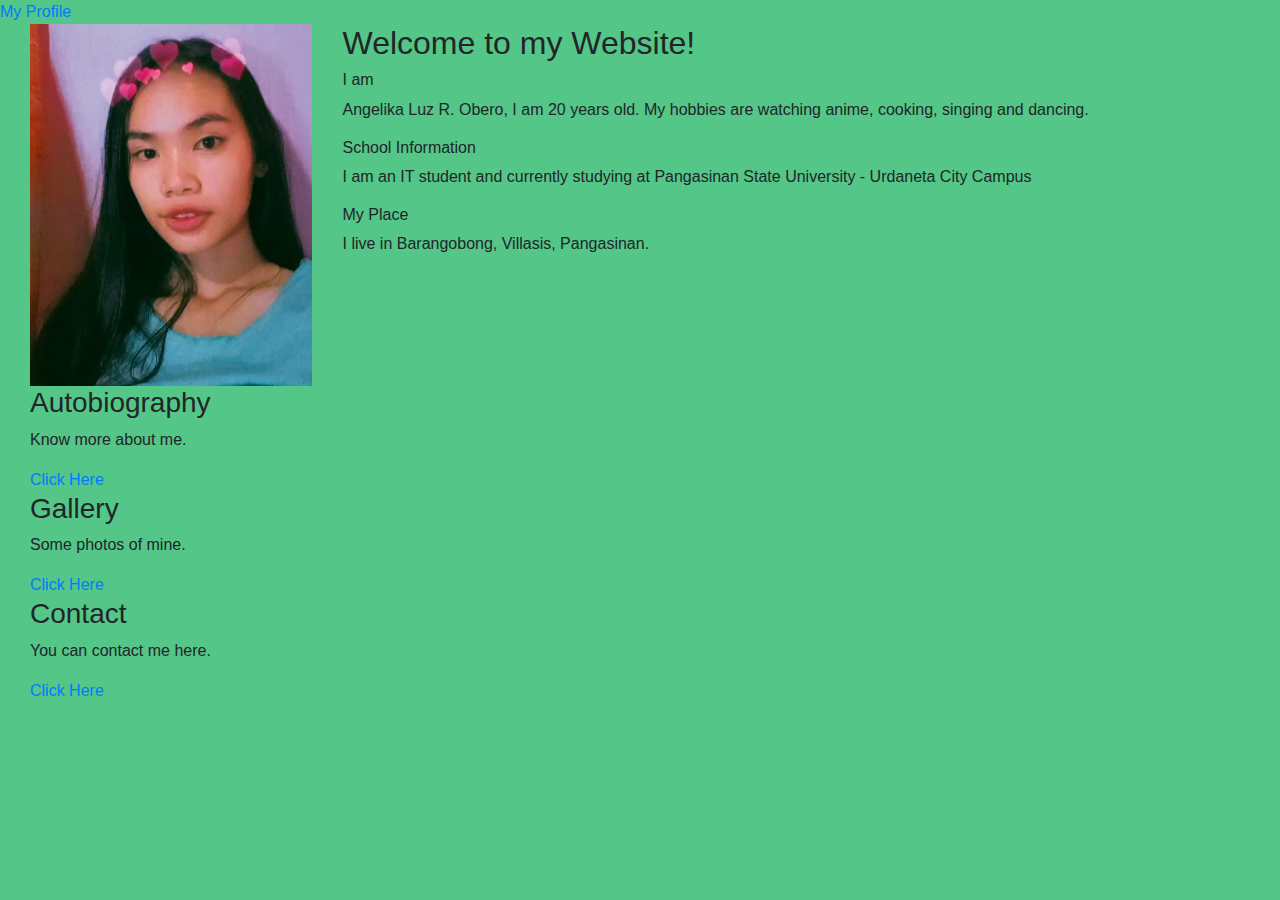
<file: index.html>
<!DOCTYPE html>
<html>
    <head>
		<title>My Profile</title>
        <link rel="stylesheet" href="style.css" type="text/css">
		<meta charset="utf-8" />
		<meta http-equiv="X-UA-Compatible" content="IE=edge">
		<meta name="viewport" content="width=device-width, initial-scale=1">

		<link rel="stylesheet" href="https://maxcdn.bootstrapcdn.com/bootstrap/4.0.0/css/bootstrap.min.css" integrity="sha384-Gn5384xqQ1aoWXA+058RXPxPg6fy4IWvTNh0E263XmFcJlSAwiGgFAW/dAiS6JXm" crossorigin="anonymous">
		<script src="https://code.jquery.com/jquery-3.2.1.slim.min.js" integrity="sha384-KJ3o2DKtIkvYIK3UENzmM7KCkRr/rE9/Qpg6aAZGJwFDMVNA/GpGFF93hXpG5KkN" crossorigin="anonymous"></script>
		<script src="https://cdnjs.cloudflare.com/ajax/libs/popper.js/1.12.9/umd/popper.min.js" integrity="sha384-ApNbgh9B+Y1QKtv3Rn7W3mgPxhU9K/ScQsAP7hUibX39j7fakFPskvXusvfa0b4Q" crossorigin="anonymous"></script>
		<script src="https://maxcdn.bootstrapcdn.com/bootstrap/4.0.0/js/bootstrap.min.js" integrity="sha384-JZR6Spejh4U02d8jOt6vLEHfe/JQGiRRSQQxSfFWpi1MquVdAyjUar5+76PVCmYl" crossorigin="anonymous"></script>
    </head>

    <body>
        <style>
            body {
               background-image: url("backgroundimage1.png") ;
            }
         </style>

<div class="topnav">
    <a class="active" href="#home">My Profile</a>
  </div>
        <div class="container-fluid">
            <div class="col">
                <div class="row" id="about">

                    <div class="col-3">
                        <img src="image1-.jpg" class="img-fluid">
                    </div>

                    <div class="col-9">
                        <h2>Welcome to my Website!</h2>

                        
                            <h6 >I am </h6>
                            <p>
                            Angelika Luz R. Obero, I am 20 years old. My hobbies are watching anime, cooking, singing and dancing.
                            </p>
                            <h6>School Information </h6>
                            <p>I am an IT student and currently studying at Pangasinan State University
                             - Urdaneta City Campus </p >
                            <h6>My Place</h6>
                                <p>I live in Barangobong, Villasis, Pangasinan.</p>
                    </div>

                </div>
                
                <h3>Autobiography</h3>
                <p>
                   Know more about me.</p>
                    <a href="autobiography.html">Click Here</a>
                      
                <h3>Gallery</h3>
                <p>
                    Some photos of mine.</p>
                    <a href="gallery.html">Click Here</a>

                <h3>Contact </h3>
                <p>
                   You can contact me here. </p>
                    <a href="contact-form-20/contactform.html">Click Here</a>
                        </div>

                    </div>
                </div>
                </div>
            </div>
        </div>

    </body>
</html>
</file>
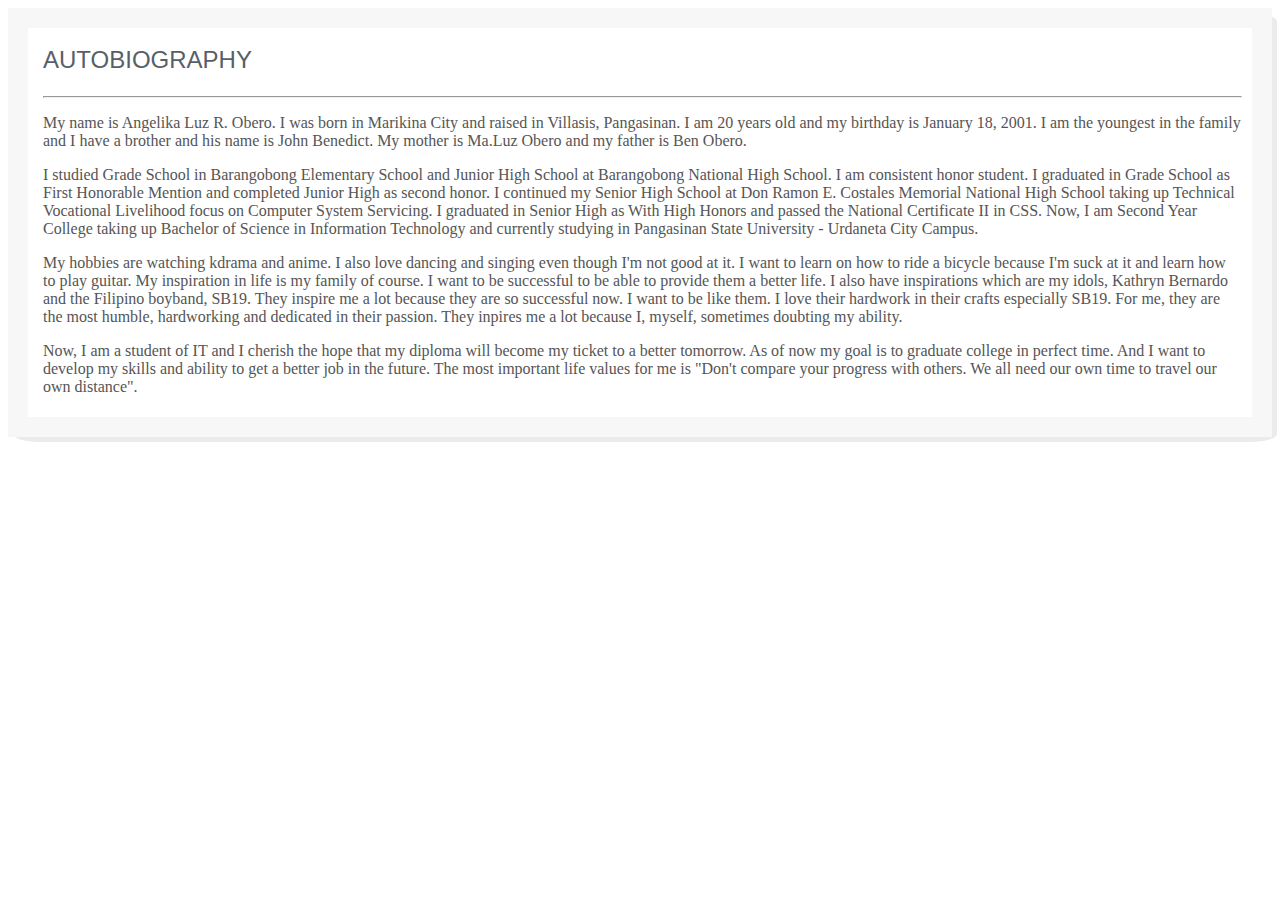
<file: autobiography.html>
<!DOCTYPE html>
<html>
    <head>
		<title>Autobiography</title>
        <link rel="stylesheet" href="autobiography.css" type="text/css">
		<meta charset="utf-8" />
    </head>

    <body>
        
                        
 <div class="container bootstrap snippets bootdey">
    <div class="profile card">
        <div class="profile-body">
            <div class="profile-bio">
                <div class="row">
                    <div class="col-md-5 text-center">
                    </div>
                    <div class="col-md-7">
                        <h2>AUTOBIOGRAPHY</h2>
                        <hr>
                        <p>My name is Angelika Luz R. Obero. I was born in Marikina City and raised in Villasis, Pangasinan. 
                            I am 20 years old and my birthday is January 18, 2001. I am the youngest in the family and I have 
                            a brother and his name is John Benedict. My mother is Ma.Luz Obero and my father is Ben Obero.</p>

                        <p> I studied Grade School in Barangobong Elementary School and Junior High School at Barangobong National
                             High School. I am consistent honor student. I graduated in Grade School as First Honorable Mention 
                             and completed Junior High as second honor. I continued my Senior High School at Don Ramon E. Costales 
                             Memorial National High School taking up Technical Vocational Livelihood focus on Computer System Servicing. 
                             I graduated in Senior High as With High Honors and passed the National Certificate II in CSS. 
                             Now, I am Second Year College taking up Bachelor of Science in Information Technology and currently 
                             studying in Pangasinan State University - Urdaneta City Campus.</p>

                        <p>
                            My hobbies are watching kdrama and anime. I also love dancing and singing even though I'm not good at it. 
                            I want to learn on how to ride a bicycle because I'm suck at it and learn how to play guitar. My inspiration 
                            in life is my family of course. I want to be successful to be able to provide them a better life. I also have 
                            inspirations which are my idols, Kathryn Bernardo and  the Filipino boyband, SB19. They inspire me a lot 
                            because they are so successful now. I want to be like them. I love their hardwork in their crafts especially SB19. 
                            For me, they are the most humble, hardworking and dedicated in their passion. They inpires me a lot because I, myself, 
                            sometimes doubting my ability. 
                             </p>

                             <p>
                                Now, I am a student of IT and I cherish the hope that my diploma will become my ticket to a better tomorrow. 
                                As of now my goal is to graduate college in perfect time. And I want to develop my skills and ability to get a 
                                better job in the future. 

                                The most important life values for me is "Don't compare your progress with others. 
                                We all need our own time to travel our own distance".
                                
                             </p>
                    </div>
                </div>    
            </div>
    	</div>
    </div>
</div>                                                            
    </body>
</file>
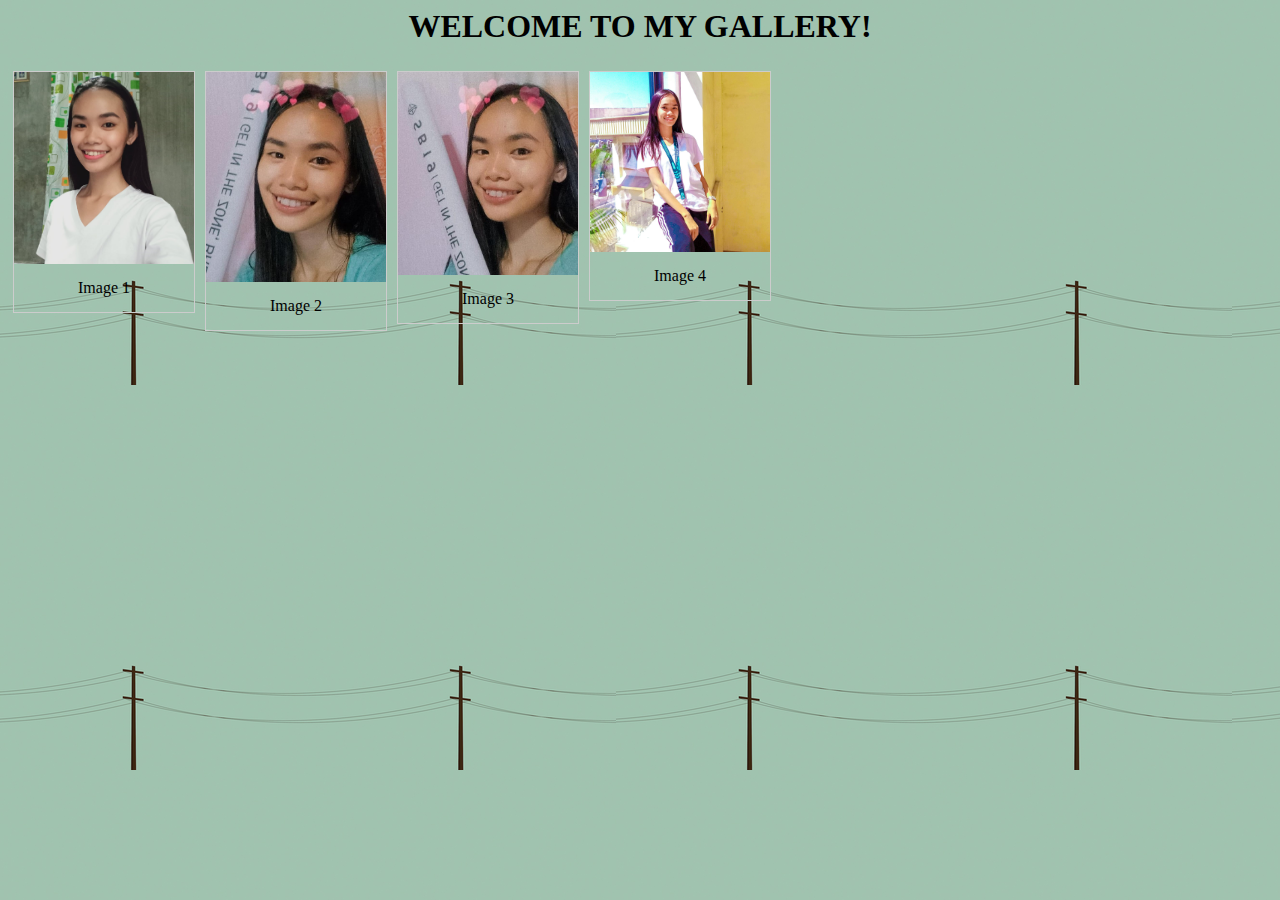
<file: gallery1.html>
<html>
<head>
	<title>Gallery</title>
        <link rel="stylesheet" href="gallery1.css" type="text/css">
</head>
<body>
    <style>
        body {
           background-image: url("backgroundimage.png") ;
        }
     </style>
<h1> WELCOME TO MY GALLERY!</h1>

<div class="gallery">
  <a target="_blank" href="161279466_3593780047400468_5220877109538742365_n.jpg">
    <img src="161279466_3593780047400468_5220877109538742365_n.jpg" width="600" height="500">
  </a>
  <div class="desc">Image 1</div>
</div>

<div class="gallery">
  <a target="_blank" href="161462223_2889811317920232_6058524078913422548_n.jpg">
    <img src="161462223_2889811317920232_6058524078913422548_n.jpg"  width="600" height="500">
  </a>
  <div class="desc">Image 2</div>
</div>

<div class="gallery">
  <a target="_blank" href="161835988_443056113666902_525573795518516445_n.jpg">
    <img src="161835988_443056113666902_525573795518516445_n.jpg"  width="600" height="500">
  </a>
  <div class="desc">Image 3</div>
</div>

<div class="gallery">
  <a target="_blank" href="161947797_461849115019317_7027340297382125167_n.jpg">
    <img src="161947797_461849115019317_7027340297382125167_n.jpg" width="600" height="500">
  </a>
  <div class="desc">Image 4</div>
</div>

</body>
</html>
</file>
<file: style.css>
@font-face {
  font-family: 'icomoon';
  src:  url('fonts/icomoon.eot?10si43');
  src:  url('fonts/icomoon.eot?10si43#iefix') format('embedded-opentype'),
    url('fonts/icomoon.ttf?10si43') format('truetype'),
    url('fonts/icomoon.woff?10si43') format('woff'),
    url('fonts/icomoon.svg?10si43#icomoon') format('svg');
  font-weight: normal;
  font-style: normal;
}

[class^="icon-"], [class*=" icon-"] {
  /* use !important to prevent issues with browser extensions that change fonts */
  font-family: 'icomoon' !important;
  speak: none;
  font-style: normal;
  font-weight: normal;
  font-variant: normal;
  text-transform: none;
  line-height: 1;

  /* Better Font Rendering =========== */
  -webkit-font-smoothing: antialiased;
  -moz-osx-font-smoothing: grayscale;
}

.icon-asterisk:before {
  content: "\f069";
}
.icon-plus:before {
  content: "\f067";
}
.icon-question:before {
  content: "\f128";
}
.icon-minus:before {
  content: "\f068";
}
.icon-glass:before {
  content: "\f000";
}
.icon-music:before {
  content: "\f001";
}
.icon-search:before {
  content: "\f002";
}
.icon-envelope-o:before {
  content: "\f003";
}
.icon-heart:before {
  content: "\f004";
}
.icon-star:before {
  content: "\f005";
}
.icon-star-o:before {
  content: "\f006";
}
.icon-user:before {
  content: "\f007";
}
.icon-film:before {
  content: "\f008";
}
.icon-th-large:before {
  content: "\f009";
}
.icon-th:before {
  content: "\f00a";
}
.icon-th-list:before {
  content: "\f00b";
}
.icon-check:before {
  content: "\f00c";
}
.icon-close:before {
  content: "\f00d";
}
.icon-remove:before {
  content: "\f00d";
}
.icon-times:before {
  content: "\f00d";
}
.icon-search-plus:before {
  content: "\f00e";
}
.icon-search-minus:before {
  content: "\f010";
}
.icon-power-off:before {
  content: "\f011";
}
.icon-signal:before {
  content: "\f012";
}
.icon-cog:before {
  content: "\f013";
}
.icon-gear:before {
  content: "\f013";
}
.icon-trash-o:before {
  content: "\f014";
}
.icon-home:before {
  content: "\f015";
}
.icon-file-o:before {
  content: "\f016";
}
.icon-clock-o:before {
  content: "\f017";
}
.icon-road:before {
  content: "\f018";
}
.icon-download:before {
  content: "\f019";
}
.icon-arrow-circle-o-down:before {
  content: "\f01a";
}
.icon-arrow-circle-o-up:before {
  content: "\f01b";
}
.icon-inbox:before {
  content: "\f01c";
}
.icon-play-circle-o:before {
  content: "\f01d";
}
.icon-repeat:before {
  content: "\f01e";
}
.icon-rotate-right:before {
  content: "\f01e";
}
.icon-refresh:before {
  content: "\f021";
}
.icon-list-alt:before {
  content: "\f022";
}
.icon-lock:before {
  content: "\f023";
}
.icon-flag:before {
  content: "\f024";
}
.icon-headphones:before {
  content: "\f025";
}
.icon-volume-off:before {
  content: "\f026";
}
.icon-volume-down:before {
  content: "\f027";
}
.icon-volume-up:before {
  content: "\f028";
}
.icon-qrcode:before {
  content: "\f029";
}
.icon-barcode:before {
  content: "\f02a";
}
.icon-tag:before {
  content: "\f02b";
}
.icon-tags:before {
  content: "\f02c";
}
.icon-book:before {
  content: "\f02d";
}
.icon-bookmark:before {
  content: "\f02e";
}
.icon-print:before {
  content: "\f02f";
}
.icon-camera:before {
  content: "\f030";
}
.icon-font:before {
  content: "\f031";
}
.icon-bold:before {
  content: "\f032";
}
.icon-italic:before {
  content: "\f033";
}
.icon-text-height:before {
  content: "\f034";
}
.icon-text-width:before {
  content: "\f035";
}
.icon-align-left:before {
  content: "\f036";
}
.icon-align-center:before {
  content: "\f037";
}
.icon-align-right:before {
  content: "\f038";
}
.icon-align-justify:before {
  content: "\f039";
}
.icon-list:before {
  content: "\f03a";
}
.icon-dedent:before {
  content: "\f03b";
}
.icon-outdent:before {
  content: "\f03b";
}
.icon-indent:before {
  content: "\f03c";
}
.icon-video-camera:before {
  content: "\f03d";
}
.icon-image:before {
  content: "\f03e";
}
.icon-photo:before {
  content: "\f03e";
}
.icon-picture-o:before {
  content: "\f03e";
}
.icon-pencil:before {
  content: "\f040";
}
.icon-map-marker:before {
  content: "\f041";
}
.icon-adjust:before {
  content: "\f042";
}
.icon-tint:before {
  content: "\f043";
}
.icon-edit:before {
  content: "\f044";
}
.icon-pencil-square-o:before {
  content: "\f044";
}
.icon-share-square-o:before {
  content: "\f045";
}
.icon-check-square-o:before {
  content: "\f046";
}
.icon-arrows:before {
  content: "\f047";
}
.icon-step-backward:before {
  content: "\f048";
}
.icon-fast-backward:before {
  content: "\f049";
}
.icon-backward:before {
  content: "\f04a";
}
.icon-play:before {
  content: "\f04b";
}
.icon-pause:before {
  content: "\f04c";
}
.icon-stop:before {
  content: "\f04d";
}
.icon-forward:before {
  content: "\f04e";
}
.icon-fast-forward:before {
  content: "\f050";
}
.icon-step-forward:before {
  content: "\f051";
}
.icon-eject:before {
  content: "\f052";
}
.icon-chevron-left:before {
  content: "\f053";
}
.icon-chevron-right:before {
  content: "\f054";
}
.icon-plus-circle:before {
  content: "\f055";
}
.icon-minus-circle:before {
  content: "\f056";
}
.icon-times-circle:before {
  content: "\f057";
}
.icon-check-circle:before {
  content: "\f058";
}
.icon-question-circle:before {
  content: "\f059";
}
.icon-info-circle:before {
  content: "\f05a";
}
.icon-crosshairs:before {
  content: "\f05b";
}
.icon-times-circle-o:before {
  content: "\f05c";
}
.icon-check-circle-o:before {
  content: "\f05d";
}
.icon-ban:before {
  content: "\f05e";
}
.icon-arrow-left:before {
  content: "\f060";
}
.icon-arrow-right:before {
  content: "\f061";
}
.icon-arrow-up:before {
  content: "\f062";
}
.icon-arrow-down:before {
  content: "\f063";
}
.icon-mail-forward:before {
  content: "\f064";
}
.icon-share:before {
  content: "\f064";
}
.icon-expand:before {
  content: "\f065";
}
.icon-compress:before {
  content: "\f066";
}
.icon-exclamation-circle:before {
  content: "\f06a";
}
.icon-gift:before {
  content: "\f06b";
}
.icon-leaf:before {
  content: "\f06c";
}
.icon-fire:before {
  content: "\f06d";
}
.icon-eye:before {
  content: "\f06e";
}
.icon-eye-slash:before {
  content: "\f070";
}
.icon-exclamation-triangle:before {
  content: "\f071";
}
.icon-warning:before {
  content: "\f071";
}
.icon-plane:before {
  content: "\f072";
}
.icon-calendar:before {
  content: "\f073";
}
.icon-random:before {
  content: "\f074";
}
.icon-comment:before {
  content: "\f075";
}
.icon-magnet:before {
  content: "\f076";
}
.icon-chevron-up:before {
  content: "\f077";
}
.icon-chevron-down:before {
  content: "\f078";
}
.icon-retweet:before {
  content: "\f079";
}
.icon-shopping-cart:before {
  content: "\f07a";
}
.icon-folder:before {
  content: "\f07b";
}
.icon-folder-open:before {
  content: "\f07c";
}
.icon-arrows-v:before {
  content: "\f07d";
}
.icon-arrows-h:before {
  content: "\f07e";
}
.icon-bar-chart:before {
  content: "\f080";
}
.icon-bar-chart-o:before {
  content: "\f080";
}
.icon-twitter-square:before {
  content: "\f081";
}
.icon-facebook-square:before {
  content: "\f082";
}
.icon-camera-retro:before {
  content: "\f083";
}
.icon-key:before {
  content: "\f084";
}
.icon-cogs:before {
  content: "\f085";
}
.icon-gears:before {
  content: "\f085";
}
.icon-comments:before {
  content: "\f086";
}
.icon-thumbs-o-up:before {
  content: "\f087";
}
.icon-thumbs-o-down:before {
  content: "\f088";
}
.icon-star-half:before {
  content: "\f089";
}
.icon-heart-o:before {
  content: "\f08a";
}
.icon-sign-out:before {
  content: "\f08b";
}
.icon-linkedin-square:before {
  content: "\f08c";
}
.icon-thumb-tack:before {
  content: "\f08d";
}
.icon-external-link:before {
  content: "\f08e";
}
.icon-sign-in:before {
  content: "\f090";
}
.icon-trophy:before {
  content: "\f091";
}
.icon-github-square:before {
  content: "\f092";
}
.icon-upload:before {
  content: "\f093";
}
.icon-lemon-o:before {
  content: "\f094";
}
.icon-phone:before {
  content: "\f095";
}
.icon-square-o:before {
  content: "\f096";
}
.icon-bookmark-o:before {
  content: "\f097";
}
.icon-phone-square:before {
  content: "\f098";
}
.icon-twitter:before {
  content: "\f099";
}
.icon-facebook:before {
  content: "\f09a";
}
.icon-facebook-f:before {
  content: "\f09a";
}
.icon-github:before {
  content: "\f09b";
}
.icon-unlock:before {
  content: "\f09c";
}
.icon-credit-card:before {
  content: "\f09d";
}
.icon-feed:before {
  content: "\f09e";
}
.icon-rss:before {
  content: "\f09e";
}
.icon-hdd-o:before {
  content: "\f0a0";
}
.icon-bullhorn:before {
  content: "\f0a1";
}
.icon-bell-o:before {
  content: "\f0a2";
}
.icon-certificate:before {
  content: "\f0a3";
}
.icon-hand-o-right:before {
  content: "\f0a4";
}
.icon-hand-o-left:before {
  content: "\f0a5";
}
.icon-hand-o-up:before {
  content: "\f0a6";
}
.icon-hand-o-down:before {
  content: "\f0a7";
}
.icon-arrow-circle-left:before {
  content: "\f0a8";
}
.icon-arrow-circle-right:before {
  content: "\f0a9";
}
.icon-arrow-circle-up:before {
  content: "\f0aa";
}
.icon-arrow-circle-down:before {
  content: "\f0ab";
}
.icon-globe:before {
  content: "\f0ac";
}
.icon-wrench:before {
  content: "\f0ad";
}
.icon-tasks:before {
  content: "\f0ae";
}
.icon-filter:before {
  content: "\f0b0";
}
.icon-briefcase:before {
  content: "\f0b1";
}
.icon-arrows-alt:before {
  content: "\f0b2";
}
.icon-group:before {
  content: "\f0c0";
}
.icon-users:before {
  content: "\f0c0";
}
.icon-chain:before {
  content: "\f0c1";
}
.icon-link:before {
  content: "\f0c1";
}
.icon-cloud:before {
  content: "\f0c2";
}
.icon-flask:before {
  content: "\f0c3";
}
.icon-cut:before {
  content: "\f0c4";
}
.icon-scissors:before {
  content: "\f0c4";
}
.icon-copy:before {
  content: "\f0c5";
}
.icon-files-o:before {
  content: "\f0c5";
}
.icon-paperclip:before {
  content: "\f0c6";
}
.icon-floppy-o:before {
  content: "\f0c7";
}
.icon-save:before {
  content: "\f0c7";
}
.icon-square:before {
  content: "\f0c8";
}
.icon-bars:before {
  content: "\f0c9";
}
.icon-navicon:before {
  content: "\f0c9";
}
.icon-reorder:before {
  content: "\f0c9";
}
.icon-list-ul:before {
  content: "\f0ca";
}
.icon-list-ol:before {
  content: "\f0cb";
}
.icon-strikethrough:before {
  content: "\f0cc";
}
.icon-underline:before {
  content: "\f0cd";
}
.icon-table:before {
  content: "\f0ce";
}
.icon-magic:before {
  content: "\f0d0";
}
.icon-truck:before {
  content: "\f0d1";
}
.icon-pinterest:before {
  content: "\f0d2";
}
.icon-pinterest-square:before {
  content: "\f0d3";
}
.icon-google-plus-square:before {
  content: "\f0d4";
}
.icon-google-plus:before {
  content: "\f0d5";
}
.icon-money:before {
  content: "\f0d6";
}
.icon-caret-down:before {
  content: "\f0d7";
}
.icon-caret-up:before {
  content: "\f0d8";
}
.icon-caret-left:before {
  content: "\f0d9";
}
.icon-caret-right:before {
  content: "\f0da";
}
.icon-columns:before {
  content: "\f0db";
}
.icon-sort:before {
  content: "\f0dc";
}
.icon-unsorted:before {
  content: "\f0dc";
}
.icon-sort-desc:before {
  content: "\f0dd";
}
.icon-sort-down:before {
  content: "\f0dd";
}
.icon-sort-asc:before {
  content: "\f0de";
}
.icon-sort-up:before {
  content: "\f0de";
}
.icon-envelope:before {
  content: "\f0e0";
}
.icon-linkedin:before {
  content: "\f0e1";
}
.icon-rotate-left:before {
  content: "\f0e2";
}
.icon-undo:before {
  content: "\f0e2";
}
.icon-gavel:before {
  content: "\f0e3";
}
.icon-legal:before {
  content: "\f0e3";
}
.icon-dashboard:before {
  content: "\f0e4";
}
.icon-tachometer:before {
  content: "\f0e4";
}
.icon-comment-o:before {
  content: "\f0e5";
}
.icon-comments-o:before {
  content: "\f0e6";
}
.icon-bolt:before {
  content: "\f0e7";
}
.icon-flash:before {
  content: "\f0e7";
}
.icon-sitemap:before {
  content: "\f0e8";
}
.icon-umbrella:before {
  content: "\f0e9";
}
.icon-clipboard:before {
  content: "\f0ea";
}
.icon-paste:before {
  content: "\f0ea";
}
.icon-lightbulb-o:before {
  content: "\f0eb";
}
.icon-exchange:before {
  content: "\f0ec";
}
.icon-cloud-download:before {
  content: "\f0ed";
}
.icon-cloud-upload:before {
  content: "\f0ee";
}
.icon-user-md:before {
  content: "\f0f0";
}
.icon-stethoscope:before {
  content: "\f0f1";
}
.icon-suitcase:before {
  content: "\f0f2";
}
.icon-bell:before {
  content: "\f0f3";
}
.icon-coffee:before {
  content: "\f0f4";
}
.icon-cutlery:before {
  content: "\f0f5";
}
.icon-file-text-o:before {
  content: "\f0f6";
}
.icon-building-o:before {
  content: "\f0f7";
}
.icon-hospital-o:before {
  content: "\f0f8";
}
.icon-ambulance:before {
  content: "\f0f9";
}
.icon-medkit:before {
  content: "\f0fa";
}
.icon-fighter-jet:before {
  content: "\f0fb";
}
.icon-beer:before {
  content: "\f0fc";
}
.icon-h-square:before {
  content: "\f0fd";
}
.icon-plus-square:before {
  content: "\f0fe";
}
.icon-angle-double-left:before {
  content: "\f100";
}
.icon-angle-double-right:before {
  content: "\f101";
}
.icon-angle-double-up:before {
  content: "\f102";
}
.icon-angle-double-down:before {
  content: "\f103";
}
.icon-angle-left:before {
  content: "\f104";
}
.icon-angle-right:before {
  content: "\f105";
}
.icon-angle-up:before {
  content: "\f106";
}
.icon-angle-down:before {
  content: "\f107";
}
.icon-desktop:before {
  content: "\f108";
}
.icon-laptop:before {
  content: "\f109";
}
.icon-tablet:before {
  content: "\f10a";
}
.icon-mobile:before {
  content: "\f10b";
}
.icon-mobile-phone:before {
  content: "\f10b";
}
.icon-circle-o:before {
  content: "\f10c";
}
.icon-quote-left:before {
  content: "\f10d";
}
.icon-quote-right:before {
  content: "\f10e";
}
.icon-spinner:before {
  content: "\f110";
}
.icon-circle:before {
  content: "\f111";
}
.icon-mail-reply:before {
  content: "\f112";
}
.icon-reply:before {
  content: "\f112";
}
.icon-github-alt:before {
  content: "\f113";
}
.icon-folder-o:before {
  content: "\f114";
}
.icon-folder-open-o:before {
  content: "\f115";
}
.icon-smile-o:before {
  content: "\f118";
}
.icon-frown-o:before {
  content: "\f119";
}
.icon-meh-o:before {
  content: "\f11a";
}
.icon-gamepad:before {
  content: "\f11b";
}
.icon-keyboard-o:before {
  content: "\f11c";
}
.icon-flag-o:before {
  content: "\f11d";
}
.icon-flag-checkered:before {
  content: "\f11e";
}
.icon-terminal:before {
  content: "\f120";
}
.icon-code:before {
  content: "\f121";
}
.icon-mail-reply-all:before {
  content: "\f122";
}
.icon-reply-all:before {
  content: "\f122";
}
.icon-star-half-empty:before {
  content: "\f123";
}
.icon-star-half-full:before {
  content: "\f123";
}
.icon-star-half-o:before {
  content: "\f123";
}
.icon-location-arrow:before {
  content: "\f124";
}
.icon-crop:before {
  content: "\f125";
}
.icon-code-fork:before {
  content: "\f126";
}
.icon-chain-broken:before {
  content: "\f127";
}
.icon-unlink:before {
  content: "\f127";
}
.icon-info:before {
  content: "\f129";
}
.icon-exclamation:before {
  content: "\f12a";
}
.icon-superscript:before {
  content: "\f12b";
}
.icon-subscript:before {
  content: "\f12c";
}
.icon-eraser:before {
  content: "\f12d";
}
.icon-puzzle-piece:before {
  content: "\f12e";
}
.icon-microphone:before {
  content: "\f130";
}
.icon-microphone-slash:before {
  content: "\f131";
}
.icon-shield:before {
  content: "\f132";
}
.icon-calendar-o:before {
  content: "\f133";
}
.icon-fire-extinguisher:before {
  content: "\f134";
}
.icon-rocket:before {
  content: "\f135";
}
.icon-maxcdn:before {
  content: "\f136";
}
.icon-chevron-circle-left:before {
  content: "\f137";
}
.icon-chevron-circle-right:before {
  content: "\f138";
}
.icon-chevron-circle-up:before {
  content: "\f139";
}
.icon-chevron-circle-down:before {
  content: "\f13a";
}
.icon-html5:before {
  content: "\f13b";
}
.icon-css3:before {
  content: "\f13c";
}
.icon-anchor:before {
  content: "\f13d";
}
.icon-unlock-alt:before {
  content: "\f13e";
}
.icon-bullseye:before {
  content: "\f140";
}
.icon-ellipsis-h:before {
  content: "\f141";
}
.icon-ellipsis-v:before {
  content: "\f142";
}
.icon-rss-square:before {
  content: "\f143";
}
.icon-play-circle:before {
  content: "\f144";
}
.icon-ticket:before {
  content: "\f145";
}
.icon-minus-square:before {
  content: "\f146";
}
.icon-minus-square-o:before {
  content: "\f147";
}
.icon-level-up:before {
  content: "\f148";
}
.icon-level-down:before {
  content: "\f149";
}
.icon-check-square:before {
  content: "\f14a";
}
.icon-pencil-square:before {
  content: "\f14b";
}
.icon-external-link-square:before {
  content: "\f14c";
}
.icon-share-square:before {
  content: "\f14d";
}
.icon-compass:before {
  content: "\f14e";
}
.icon-caret-square-o-down:before {
  content: "\f150";
}
.icon-toggle-down:before {
  content: "\f150";
}
.icon-caret-square-o-up:before {
  content: "\f151";
}
.icon-toggle-up:before {
  content: "\f151";
}
.icon-caret-square-o-right:before {
  content: "\f152";
}
.icon-toggle-right:before {
  content: "\f152";
}
.icon-eur:before {
  content: "\f153";
}
.icon-euro:before {
  content: "\f153";
}
.icon-gbp:before {
  content: "\f154";
}
.icon-dollar:before {
  content: "\f155";
}
.icon-usd:before {
  content: "\f155";
}
.icon-inr:before {
  content: "\f156";
}
.icon-rupee:before {
  content: "\f156";
}
.icon-cny:before {
  content: "\f157";
}
.icon-jpy:before {
  content: "\f157";
}
.icon-rmb:before {
  content: "\f157";
}
.icon-yen:before {
  content: "\f157";
}
.icon-rouble:before {
  content: "\f158";
}
.icon-rub:before {
  content: "\f158";
}
.icon-ruble:before {
  content: "\f158";
}
.icon-krw:before {
  content: "\f159";
}
.icon-won:before {
  content: "\f159";
}
.icon-bitcoin:before {
  content: "\f15a";
}
.icon-btc:before {
  content: "\f15a";
}
.icon-file:before {
  content: "\f15b";
}
.icon-file-text:before {
  content: "\f15c";
}
.icon-sort-alpha-asc:before {
  content: "\f15d";
}
.icon-sort-alpha-desc:before {
  content: "\f15e";
}
.icon-sort-amount-asc:before {
  content: "\f160";
}
.icon-sort-amount-desc:before {
  content: "\f161";
}
.icon-sort-numeric-asc:before {
  content: "\f162";
}
.icon-sort-numeric-desc:before {
  content: "\f163";
}
.icon-thumbs-up:before {
  content: "\f164";
}
.icon-thumbs-down:before {
  content: "\f165";
}
.icon-youtube-square:before {
  content: "\f166";
}
.icon-youtube:before {
  content: "\f167";
}
.icon-xing:before {
  content: "\f168";
}
.icon-xing-square:before {
  content: "\f169";
}
.icon-youtube-play:before {
  content: "\f16a";
}
.icon-dropbox:before {
  content: "\f16b";
}
.icon-stack-overflow:before {
  content: "\f16c";
}
.icon-instagram:before {
  content: "\f16d";
}
.icon-flickr:before {
  content: "\f16e";
}
.icon-adn:before {
  content: "\f170";
}
.icon-bitbucket:before {
  content: "\f171";
}
.icon-bitbucket-square:before {
  content: "\f172";
}
.icon-tumblr:before {
  content: "\f173";
}
.icon-tumblr-square:before {
  content: "\f174";
}
.icon-long-arrow-down:before {
  content: "\f175";
}
.icon-long-arrow-up:before {
  content: "\f176";
}
.icon-long-arrow-left:before {
  content: "\f177";
}
.icon-long-arrow-right:before {
  content: "\f178";
}
.icon-apple:before {
  content: "\f179";
}
.icon-windows:before {
  content: "\f17a";
}
.icon-android:before {
  content: "\f17b";
}
.icon-linux:before {
  content: "\f17c";
}
.icon-dribbble:before {
  content: "\f17d";
}
.icon-skype:before {
  content: "\f17e";
}
.icon-foursquare:before {
  content: "\f180";
}
.icon-trello:before {
  content: "\f181";
}
.icon-female:before {
  content: "\f182";
}
.icon-male:before {
  content: "\f183";
}
.icon-gittip:before {
  content: "\f184";
}
.icon-gratipay:before {
  content: "\f184";
}
.icon-sun-o:before {
  content: "\f185";
}
.icon-moon-o:before {
  content: "\f186";
}
.icon-archive:before {
  content: "\f187";
}
.icon-bug:before {
  content: "\f188";
}
.icon-vk:before {
  content: "\f189";
}
.icon-weibo:before {
  content: "\f18a";
}
.icon-renren:before {
  content: "\f18b";
}
.icon-pagelines:before {
  content: "\f18c";
}
.icon-stack-exchange:before {
  content: "\f18d";
}
.icon-arrow-circle-o-right:before {
  content: "\f18e";
}
.icon-arrow-circle-o-left:before {
  content: "\f190";
}
.icon-caret-square-o-left:before {
  content: "\f191";
}
.icon-toggle-left:before {
  content: "\f191";
}
.icon-dot-circle-o:before {
  content: "\f192";
}
.icon-wheelchair:before {
  content: "\f193";
}
.icon-vimeo-square:before {
  content: "\f194";
}
.icon-try:before {
  content: "\f195";
}
.icon-turkish-lira:before {
  content: "\f195";
}
.icon-plus-square-o:before {
  content: "\f196";
}
.icon-space-shuttle:before {
  content: "\f197";
}
.icon-slack:before {
  content: "\f198";
}
.icon-envelope-square:before {
  content: "\f199";
}
.icon-wordpress:before {
  content: "\f19a";
}
.icon-openid:before {
  content: "\f19b";
}
.icon-bank:before {
  content: "\f19c";
}
.icon-institution:before {
  content: "\f19c";
}
.icon-university:before {
  content: "\f19c";
}
.icon-graduation-cap:before {
  content: "\f19d";
}
.icon-mortar-board:before {
  content: "\f19d";
}
.icon-yahoo:before {
  content: "\f19e";
}
.icon-google:before {
  content: "\f1a0";
}
.icon-reddit:before {
  content: "\f1a1";
}
.icon-reddit-square:before {
  content: "\f1a2";
}
.icon-stumbleupon-circle:before {
  content: "\f1a3";
}
.icon-stumbleupon:before {
  content: "\f1a4";
}
.icon-delicious:before {
  content: "\f1a5";
}
.icon-digg:before {
  content: "\f1a6";
}
.icon-pied-piper-pp:before {
  content: "\f1a7";
}
.icon-pied-piper-alt:before {
  content: "\f1a8";
}
.icon-drupal:before {
  content: "\f1a9";
}
.icon-joomla:before {
  content: "\f1aa";
}
.icon-language:before {
  content: "\f1ab";
}
.icon-fax:before {
  content: "\f1ac";
}
.icon-building:before {
  content: "\f1ad";
}
.icon-child:before {
  content: "\f1ae";
}
.icon-paw:before {
  content: "\f1b0";
}
.icon-spoon:before {
  content: "\f1b1";
}
.icon-cube:before {
  content: "\f1b2";
}
.icon-cubes:before {
  content: "\f1b3";
}
.icon-behance:before {
  content: "\f1b4";
}
.icon-behance-square:before {
  content: "\f1b5";
}
.icon-steam:before {
  content: "\f1b6";
}
.icon-steam-square:before {
  content: "\f1b7";
}
.icon-recycle:before {
  content: "\f1b8";
}
.icon-automobile:before {
  content: "\f1b9";
}
.icon-car:before {
  content: "\f1b9";
}
.icon-cab:before {
  content: "\f1ba";
}
.icon-taxi:before {
  content: "\f1ba";
}
.icon-tree:before {
  content: "\f1bb";
}
.icon-spotify:before {
  content: "\f1bc";
}
.icon-deviantart:before {
  content: "\f1bd";
}
.icon-soundcloud:before {
  content: "\f1be";
}
.icon-database:before {
  content: "\f1c0";
}
.icon-file-pdf-o:before {
  content: "\f1c1";
}
.icon-file-word-o:before {
  content: "\f1c2";
}
.icon-file-excel-o:before {
  content: "\f1c3";
}
.icon-file-powerpoint-o:before {
  content: "\f1c4";
}
.icon-file-image-o:before {
  content: "\f1c5";
}
.icon-file-photo-o:before {
  content: "\f1c5";
}
.icon-file-picture-o:before {
  content: "\f1c5";
}
.icon-file-archive-o:before {
  content: "\f1c6";
}
.icon-file-zip-o:before {
  content: "\f1c6";
}
.icon-file-audio-o:before {
  content: "\f1c7";
}
.icon-file-sound-o:before {
  content: "\f1c7";
}
.icon-file-movie-o:before {
  content: "\f1c8";
}
.icon-file-video-o:before {
  content: "\f1c8";
}
.icon-file-code-o:before {
  content: "\f1c9";
}
.icon-vine:before {
  content: "\f1ca";
}
.icon-codepen:before {
  content: "\f1cb";
}
.icon-jsfiddle:before {
  content: "\f1cc";
}
.icon-life-bouy:before {
  content: "\f1cd";
}
.icon-life-buoy:before {
  content: "\f1cd";
}
.icon-life-ring:before {
  content: "\f1cd";
}
.icon-life-saver:before {
  content: "\f1cd";
}
.icon-support:before {
  content: "\f1cd";
}
.icon-circle-o-notch:before {
  content: "\f1ce";
}
.icon-ra:before {
  content: "\f1d0";
}
.icon-rebel:before {
  content: "\f1d0";
}
.icon-resistance:before {
  content: "\f1d0";
}
.icon-empire:before {
  content: "\f1d1";
}
.icon-ge:before {
  content: "\f1d1";
}
.icon-git-square:before {
  content: "\f1d2";
}
.icon-git:before {
  content: "\f1d3";
}
.icon-hacker-news:before {
  content: "\f1d4";
}
.icon-y-combinator-square:before {
  content: "\f1d4";
}
.icon-yc-square:before {
  content: "\f1d4";
}
.icon-tencent-weibo:before {
  content: "\f1d5";
}
.icon-qq:before {
  content: "\f1d6";
}
.icon-wechat:before {
  content: "\f1d7";
}
.icon-weixin:before {
  content: "\f1d7";
}
.icon-paper-plane:before {
  content: "\f1d8";
}
.icon-send:before {
  content: "\f1d8";
}
.icon-paper-plane-o:before {
  content: "\f1d9";
}
.icon-send-o:before {
  content: "\f1d9";
}
.icon-history:before {
  content: "\f1da";
}
.icon-circle-thin:before {
  content: "\f1db";
}
.icon-header:before {
  content: "\f1dc";
}
.icon-paragraph:before {
  content: "\f1dd";
}
.icon-sliders:before {
  content: "\f1de";
}
.icon-share-alt:before {
  content: "\f1e0";
}
.icon-share-alt-square:before {
  content: "\f1e1";
}
.icon-bomb:before {
  content: "\f1e2";
}
.icon-futbol-o:before {
  content: "\f1e3";
}
.icon-soccer-ball-o:before {
  content: "\f1e3";
}
.icon-tty:before {
  content: "\f1e4";
}
.icon-binoculars:before {
  content: "\f1e5";
}
.icon-plug:before {
  content: "\f1e6";
}
.icon-slideshare:before {
  content: "\f1e7";
}
.icon-twitch:before {
  content: "\f1e8";
}
.icon-yelp:before {
  content: "\f1e9";
}
.icon-newspaper-o:before {
  content: "\f1ea";
}
.icon-wifi:before {
  content: "\f1eb";
}
.icon-calculator:before {
  content: "\f1ec";
}
.icon-paypal:before {
  content: "\f1ed";
}
.icon-google-wallet:before {
  content: "\f1ee";
}
.icon-cc-visa:before {
  content: "\f1f0";
}
.icon-cc-mastercard:before {
  content: "\f1f1";
}
.icon-cc-discover:before {
  content: "\f1f2";
}
.icon-cc-amex:before {
  content: "\f1f3";
}
.icon-cc-paypal:before {
  content: "\f1f4";
}
.icon-cc-stripe:before {
  content: "\f1f5";
}
.icon-bell-slash:before {
  content: "\f1f6";
}
.icon-bell-slash-o:before {
  content: "\f1f7";
}
.icon-trash:before {
  content: "\f1f8";
}
.icon-copyright:before {
  content: "\f1f9";
}
.icon-at:before {
  content: "\f1fa";
}
.icon-eyedropper:before {
  content: "\f1fb";
}
.icon-paint-brush:before {
  content: "\f1fc";
}
.icon-birthday-cake:before {
  content: "\f1fd";
}
.icon-area-chart:before {
  content: "\f1fe";
}
.icon-pie-chart:before {
  content: "\f200";
}
.icon-line-chart:before {
  content: "\f201";
}
.icon-lastfm:before {
  content: "\f202";
}
.icon-lastfm-square:before {
  content: "\f203";
}
.icon-toggle-off:before {
  content: "\f204";
}
.icon-toggle-on:before {
  content: "\f205";
}
.icon-bicycle:before {
  content: "\f206";
}
.icon-bus:before {
  content: "\f207";
}
.icon-ioxhost:before {
  content: "\f208";
}
.icon-angellist:before {
  content: "\f209";
}
.icon-cc:before {
  content: "\f20a";
}
.icon-ils:before {
  content: "\f20b";
}
.icon-shekel:before {
  content: "\f20b";
}
.icon-sheqel:before {
  content: "\f20b";
}
.icon-meanpath:before {
  content: "\f20c";
}
.icon-buysellads:before {
  content: "\f20d";
}
.icon-connectdevelop:before {
  content: "\f20e";
}
.icon-dashcube:before {
  content: "\f210";
}
.icon-forumbee:before {
  content: "\f211";
}
.icon-leanpub:before {
  content: "\f212";
}
.icon-sellsy:before {
  content: "\f213";
}
.icon-shirtsinbulk:before {
  content: "\f214";
}
.icon-simplybuilt:before {
  content: "\f215";
}
.icon-skyatlas:before {
  content: "\f216";
}
.icon-cart-plus:before {
  content: "\f217";
}
.icon-cart-arrow-down:before {
  content: "\f218";
}
.icon-diamond:before {
  content: "\f219";
}
.icon-ship:before {
  content: "\f21a";
}
.icon-user-secret:before {
  content: "\f21b";
}
.icon-motorcycle:before {
  content: "\f21c";
}
.icon-street-view:before {
  content: "\f21d";
}
.icon-heartbeat:before {
  content: "\f21e";
}
.icon-venus:before {
  content: "\f221";
}
.icon-mars:before {
  content: "\f222";
}
.icon-mercury:before {
  content: "\f223";
}
.icon-intersex:before {
  content: "\f224";
}
.icon-transgender:before {
  content: "\f224";
}
.icon-transgender-alt:before {
  content: "\f225";
}
.icon-venus-double:before {
  content: "\f226";
}
.icon-mars-double:before {
  content: "\f227";
}
.icon-venus-mars:before {
  content: "\f228";
}
.icon-mars-stroke:before {
  content: "\f229";
}
.icon-mars-stroke-v:before {
  content: "\f22a";
}
.icon-mars-stroke-h:before {
  content: "\f22b";
}
.icon-neuter:before {
  content: "\f22c";
}
.icon-genderless:before {
  content: "\f22d";
}
.icon-facebook-official:before {
  content: "\f230";
}
.icon-pinterest-p:before {
  content: "\f231";
}
.icon-whatsapp:before {
  content: "\f232";
}
.icon-server:before {
  content: "\f233";
}
.icon-user-plus:before {
  content: "\f234";
}
.icon-user-times:before {
  content: "\f235";
}
.icon-bed:before {
  content: "\f236";
}
.icon-hotel:before {
  content: "\f236";
}
.icon-viacoin:before {
  content: "\f237";
}
.icon-train:before {
  content: "\f238";
}
.icon-subway:before {
  content: "\f239";
}
.icon-medium:before {
  content: "\f23a";
}
.icon-y-combinator:before {
  content: "\f23b";
}
.icon-yc:before {
  content: "\f23b";
}
.icon-optin-monster:before {
  content: "\f23c";
}
.icon-opencart:before {
  content: "\f23d";
}
.icon-expeditedssl:before {
  content: "\f23e";
}
.icon-battery:before {
  content: "\f240";
}
.icon-battery-4:before {
  content: "\f240";
}
.icon-battery-full:before {
  content: "\f240";
}
.icon-battery-3:before {
  content: "\f241";
}
.icon-battery-three-quarters:before {
  content: "\f241";
}
.icon-battery-2:before {
  content: "\f242";
}
.icon-battery-half:before {
  content: "\f242";
}
.icon-battery-1:before {
  content: "\f243";
}
.icon-battery-quarter:before {
  content: "\f243";
}
.icon-battery-0:before {
  content: "\f244";
}
.icon-battery-empty:before {
  content: "\f244";
}
.icon-mouse-pointer:before {
  content: "\f245";
}
.icon-i-cursor:before {
  content: "\f246";
}
.icon-object-group:before {
  content: "\f247";
}
.icon-object-ungroup:before {
  content: "\f248";
}
.icon-sticky-note:before {
  content: "\f249";
}
.icon-sticky-note-o:before {
  content: "\f24a";
}
.icon-cc-jcb:before {
  content: "\f24b";
}
.icon-cc-diners-club:before {
  content: "\f24c";
}
.icon-clone:before {
  content: "\f24d";
}
.icon-balance-scale:before {
  content: "\f24e";
}
.icon-hourglass-o:before {
  content: "\f250";
}
.icon-hourglass-1:before {
  content: "\f251";
}
.icon-hourglass-start:before {
  content: "\f251";
}
.icon-hourglass-2:before {
  content: "\f252";
}
.icon-hourglass-half:before {
  content: "\f252";
}
.icon-hourglass-3:before {
  content: "\f253";
}
.icon-hourglass-end:before {
  content: "\f253";
}
.icon-hourglass:before {
  content: "\f254";
}
.icon-hand-grab-o:before {
  content: "\f255";
}
.icon-hand-rock-o:before {
  content: "\f255";
}
.icon-hand-paper-o:before {
  content: "\f256";
}
.icon-hand-stop-o:before {
  content: "\f256";
}
.icon-hand-scissors-o:before {
  content: "\f257";
}
.icon-hand-lizard-o:before {
  content: "\f258";
}
.icon-hand-spock-o:before {
  content: "\f259";
}
.icon-hand-pointer-o:before {
  content: "\f25a";
}
.icon-hand-peace-o:before {
  content: "\f25b";
}
.icon-trademark:before {
  content: "\f25c";
}
.icon-registered:before {
  content: "\f25d";
}
.icon-creative-commons:before {
  content: "\f25e";
}
.icon-gg:before {
  content: "\f260";
}
.icon-gg-circle:before {
  content: "\f261";
}
.icon-tripadvisor:before {
  content: "\f262";
}
.icon-odnoklassniki:before {
  content: "\f263";
}
.icon-odnoklassniki-square:before {
  content: "\f264";
}
.icon-get-pocket:before {
  content: "\f265";
}
.icon-wikipedia-w:before {
  content: "\f266";
}
.icon-safari:before {
  content: "\f267";
}
.icon-chrome:before {
  content: "\f268";
}
.icon-firefox:before {
  content: "\f269";
}
.icon-opera:before {
  content: "\f26a";
}
.icon-internet-explorer:before {
  content: "\f26b";
}
.icon-television:before {
  content: "\f26c";
}
.icon-tv:before {
  content: "\f26c";
}
.icon-contao:before {
  content: "\f26d";
}
.icon-500px:before {
  content: "\f26e";
}
.icon-amazon:before {
  content: "\f270";
}
.icon-calendar-plus-o:before {
  content: "\f271";
}
.icon-calendar-minus-o:before {
  content: "\f272";
}
.icon-calendar-times-o:before {
  content: "\f273";
}
.icon-calendar-check-o:before {
  content: "\f274";
}
.icon-industry:before {
  content: "\f275";
}
.icon-map-pin:before {
  content: "\f276";
}
.icon-map-signs:before {
  content: "\f277";
}
.icon-map-o:before {
  content: "\f278";
}
.icon-map:before {
  content: "\f279";
}
.icon-commenting:before {
  content: "\f27a";
}
.icon-commenting-o:before {
  content: "\f27b";
}
.icon-houzz:before {
  content: "\f27c";
}
.icon-vimeo:before {
  content: "\f27d";
}
.icon-black-tie:before {
  content: "\f27e";
}
.icon-fonticons:before {
  content: "\f280";
}
.icon-reddit-alien:before {
  content: "\f281";
}
.icon-edge:before {
  content: "\f282";
}
.icon-credit-card-alt:before {
  content: "\f283";
}
.icon-codiepie:before {
  content: "\f284";
}
.icon-modx:before {
  content: "\f285";
}
.icon-fort-awesome:before {
  content: "\f286";
}
.icon-usb:before {
  content: "\f287";
}
.icon-product-hunt:before {
  content: "\f288";
}
.icon-mixcloud:before {
  content: "\f289";
}
.icon-scribd:before {
  content: "\f28a";
}
.icon-pause-circle:before {
  content: "\f28b";
}
.icon-pause-circle-o:before {
  content: "\f28c";
}
.icon-stop-circle:before {
  content: "\f28d";
}
.icon-stop-circle-o:before {
  content: "\f28e";
}
.icon-shopping-bag:before {
  content: "\f290";
}
.icon-shopping-basket:before {
  content: "\f291";
}
.icon-hashtag:before {
  content: "\f292";
}
.icon-bluetooth:before {
  content: "\f293";
}
.icon-bluetooth-b:before {
  content: "\f294";
}
.icon-percent:before {
  content: "\f295";
}
.icon-gitlab:before {
  content: "\f296";
}
.icon-wpbeginner:before {
  content: "\f297";
}
.icon-wpforms:before {
  content: "\f298";
}
.icon-envira:before {
  content: "\f299";
}
.icon-universal-access:before {
  content: "\f29a";
}
.icon-wheelchair-alt:before {
  content: "\f29b";
}
.icon-question-circle-o:before {
  content: "\f29c";
}
.icon-blind:before {
  content: "\f29d";
}
.icon-audio-description:before {
  content: "\f29e";
}
.icon-volume-control-phone:before {
  content: "\f2a0";
}
.icon-braille:before {
  content: "\f2a1";
}
.icon-assistive-listening-systems:before {
  content: "\f2a2";
}
.icon-american-sign-language-interpreting:before {
  content: "\f2a3";
}
.icon-asl-interpreting:before {
  content: "\f2a3";
}
.icon-deaf:before {
  content: "\f2a4";
}
.icon-deafness:before {
  content: "\f2a4";
}
.icon-hard-of-hearing:before {
  content: "\f2a4";
}
.icon-glide:before {
  content: "\f2a5";
}
.icon-glide-g:before {
  content: "\f2a6";
}
.icon-sign-language:before {
  content: "\f2a7";
}
.icon-signing:before {
  content: "\f2a7";
}
.icon-low-vision:before {
  content: "\f2a8";
}
.icon-viadeo:before {
  content: "\f2a9";
}
.icon-viadeo-square:before {
  content: "\f2aa";
}
.icon-snapchat:before {
  content: "\f2ab";
}
.icon-snapchat-ghost:before {
  content: "\f2ac";
}
.icon-snapchat-square:before {
  content: "\f2ad";
}
.icon-pied-piper:before {
  content: "\f2ae";
}
.icon-first-order:before {
  content: "\f2b0";
}
.icon-yoast:before {
  content: "\f2b1";
}
.icon-themeisle:before {
  content: "\f2b2";
}
.icon-google-plus-circle:before {
  content: "\f2b3";
}
.icon-google-plus-official:before {
  content: "\f2b3";
}
.icon-fa:before {
  content: "\f2b4";
}
.icon-font-awesome:before {
  content: "\f2b4";
}
.icon-handshake-o:before {
  content: "\f2b5";
}
.icon-envelope-open:before {
  content: "\f2b6";
}
.icon-envelope-open-o:before {
  content: "\f2b7";
}
.icon-linode:before {
  content: "\f2b8";
}
.icon-address-book:before {
  content: "\f2b9";
}
.icon-address-book-o:before {
  content: "\f2ba";
}
.icon-address-card:before {
  content: "\f2bb";
}
.icon-vcard:before {
  content: "\f2bb";
}
.icon-address-card-o:before {
  content: "\f2bc";
}
.icon-vcard-o:before {
  content: "\f2bc";
}
.icon-user-circle:before {
  content: "\f2bd";
}
.icon-user-circle-o:before {
  content: "\f2be";
}
.icon-user-o:before {
  content: "\f2c0";
}
.icon-id-badge:before {
  content: "\f2c1";
}
.icon-drivers-license:before {
  content: "\f2c2";
}
.icon-id-card:before {
  content: "\f2c2";
}
.icon-drivers-license-o:before {
  content: "\f2c3";
}
.icon-id-card-o:before {
  content: "\f2c3";
}
.icon-quora:before {
  content: "\f2c4";
}
.icon-free-code-camp:before {
  content: "\f2c5";
}
.icon-telegram:before {
  content: "\f2c6";
}
.icon-thermometer:before {
  content: "\f2c7";
}
.icon-thermometer-4:before {
  content: "\f2c7";
}
.icon-thermometer-full:before {
  content: "\f2c7";
}
.icon-thermometer-3:before {
  content: "\f2c8";
}
.icon-thermometer-three-quarters:before {
  content: "\f2c8";
}
.icon-thermometer-2:before {
  content: "\f2c9";
}
.icon-thermometer-half:before {
  content: "\f2c9";
}
.icon-thermometer-1:before {
  content: "\f2ca";
}
.icon-thermometer-quarter:before {
  content: "\f2ca";
}
.icon-thermometer-0:before {
  content: "\f2cb";
}
.icon-thermometer-empty:before {
  content: "\f2cb";
}
.icon-shower:before {
  content: "\f2cc";
}
.icon-bath:before {
  content: "\f2cd";
}
.icon-bathtub:before {
  content: "\f2cd";
}
.icon-s15:before {
  content: "\f2cd";
}
.icon-podcast:before {
  content: "\f2ce";
}
.icon-window-maximize:before {
  content: "\f2d0";
}
.icon-window-minimize:before {
  content: "\f2d1";
}
.icon-window-restore:before {
  content: "\f2d2";
}
.icon-times-rectangle:before {
  content: "\f2d3";
}
.icon-window-close:before {
  content: "\f2d3";
}
.icon-times-rectangle-o:before {
  content: "\f2d4";
}
.icon-window-close-o:before {
  content: "\f2d4";
}
.icon-bandcamp:before {
  content: "\f2d5";
}
.icon-grav:before {
  content: "\f2d6";
}
.icon-etsy:before {
  content: "\f2d7";
}
.icon-imdb:before {
  content: "\f2d8";
}
.icon-ravelry:before {
  content: "\f2d9";
}
.icon-eercast:before {
  content: "\f2da";
}
.icon-microchip:before {
  content: "\f2db";
}
.icon-snowflake-o:before {
  content: "\f2dc";
}
.icon-superpowers:before {
  content: "\f2dd";
}
.icon-wpexplorer:before {
  content: "\f2de";
}
.icon-meetup:before {
  content: "\f2e0";
}
.icon-3d_rotation:before {
  content: "\e84d";
}
.icon-ac_unit:before {
  content: "\eb3b";
}
.icon-alarm:before {
  content: "\e855";
}
.icon-access_alarms:before {
  content: "\e191";
}
.icon-schedule:before {
  content: "\e8b5";
}
.icon-accessibility:before {
  content: "\e84e";
}
.icon-accessible:before {
  content: "\e914";
}
.icon-account_balance:before {
  content: "\e84f";
}
.icon-account_balance_wallet:before {
  content: "\e850";
}
.icon-account_box:before {
  content: "\e851";
}
.icon-account_circle:before {
  content: "\e853";
}
.icon-adb:before {
  content: "\e60e";
}
.icon-add:before {
  content: "\e145";
}
.icon-add_a_photo:before {
  content: "\e439";
}
.icon-alarm_add:before {
  content: "\e856";
}
.icon-add_alert:before {
  content: "\e003";
}
.icon-add_box:before {
  content: "\e146";
}
.icon-add_circle:before {
  content: "\e147";
}
.icon-control_point:before {
  content: "\e3ba";
}
.icon-add_location:before {
  content: "\e567";
}
.icon-add_shopping_cart:before {
  content: "\e854";
}
.icon-queue:before {
  content: "\e03c";
}
.icon-add_to_queue:before {
  content: "\e05c";
}
.icon-adjust2:before {
  content: "\e39e";
}
.icon-airline_seat_flat:before {
  content: "\e630";
}
.icon-airline_seat_flat_angled:before {
  content: "\e631";
}
.icon-airline_seat_individual_suite:before {
  content: "\e632";
}
.icon-airline_seat_legroom_extra:before {
  content: "\e633";
}
.icon-airline_seat_legroom_normal:before {
  content: "\e634";
}
.icon-airline_seat_legroom_reduced:before {
  content: "\e635";
}
.icon-airline_seat_recline_extra:before {
  content: "\e636";
}
.icon-airline_seat_recline_normal:before {
  content: "\e637";
}
.icon-flight:before {
  content: "\e539";
}
.icon-airplanemode_inactive:before {
  content: "\e194";
}
.icon-airplay:before {
  content: "\e055";
}
.icon-airport_shuttle:before {
  content: "\eb3c";
}
.icon-alarm_off:before {
  content: "\e857";
}
.icon-alarm_on:before {
  content: "\e858";
}
.icon-album:before {
  content: "\e019";
}
.icon-all_inclusive:before {
  content: "\eb3d";
}
.icon-all_out:before {
  content: "\e90b";
}
.icon-android2:before {
  content: "\e859";
}
.icon-announcement:before {
  content: "\e85a";
}
.icon-apps:before {
  content: "\e5c3";
}
.icon-archive2:before {
  content: "\e149";
}
.icon-arrow_back:before {
  content: "\e5c4";
}
.icon-arrow_downward:before {
  content: "\e5db";
}
.icon-arrow_drop_down:before {
  content: "\e5c5";
}
.icon-arrow_drop_down_circle:before {
  content: "\e5c6";
}
.icon-arrow_drop_up:before {
  content: "\e5c7";
}
.icon-arrow_forward:before {
  content: "\e5c8";
}
.icon-arrow_upward:before {
  content: "\e5d8";
}
.icon-art_track:before {
  content: "\e060";
}
.icon-aspect_ratio:before {
  content: "\e85b";
}
.icon-poll:before {
  content: "\e801";
}
.icon-assignment:before {
  content: "\e85d";
}
.icon-assignment_ind:before {
  content: "\e85e";
}
.icon-assignment_late:before {
  content: "\e85f";
}
.icon-assignment_return:before {
  content: "\e860";
}
.icon-assignment_returned:before {
  content: "\e861";
}
.icon-assignment_turned_in:before {
  content: "\e862";
}
.icon-assistant:before {
  content: "\e39f";
}
.icon-flag2:before {
  content: "\e153";
}
.icon-attach_file:before {
  content: "\e226";
}
.icon-attach_money:before {
  content: "\e227";
}
.icon-attachment:before {
  content: "\e2bc";
}
.icon-audiotrack:before {
  content: "\e3a1";
}
.icon-autorenew:before {
  content: "\e863";
}
.icon-av_timer:before {
  content: "\e01b";
}
.icon-backspace:before {
  content: "\e14a";
}
.icon-cloud_upload:before {
  content: "\e2c3";
}
.icon-battery_alert:before {
  content: "\e19c";
}
.icon-battery_charging_full:before {
  content: "\e1a3";
}
.icon-battery_std:before {
  content: "\e1a5";
}
.icon-battery_unknown:before {
  content: "\e1a6";
}
.icon-beach_access:before {
  content: "\eb3e";
}
.icon-beenhere:before {
  content: "\e52d";
}
.icon-block:before {
  content: "\e14b";
}
.icon-bluetooth2:before {
  content: "\e1a7";
}
.icon-bluetooth_searching:before {
  content: "\e1aa";
}
.icon-bluetooth_connected:before {
  content: "\e1a8";
}
.icon-bluetooth_disabled:before {
  content: "\e1a9";
}
.icon-blur_circular:before {
  content: "\e3a2";
}
.icon-blur_linear:before {
  content: "\e3a3";
}
.icon-blur_off:before {
  content: "\e3a4";
}
.icon-blur_on:before {
  content: "\e3a5";
}
.icon-class:before {
  content: "\e86e";
}
.icon-turned_in:before {
  content: "\e8e6";
}
.icon-turned_in_not:before {
  content: "\e8e7";
}
.icon-border_all:before {
  content: "\e228";
}
.icon-border_bottom:before {
  content: "\e229";
}
.icon-border_clear:before {
  content: "\e22a";
}
.icon-border_color:before {
  content: "\e22b";
}
.icon-border_horizontal:before {
  content: "\e22c";
}
.icon-border_inner:before {
  content: "\e22d";
}
.icon-border_left:before {
  content: "\e22e";
}
.icon-border_outer:before {
  content: "\e22f";
}
.icon-border_right:before {
  content: "\e230";
}
.icon-border_style:before {
  content: "\e231";
}
.icon-border_top:before {
  content: "\e232";
}
.icon-border_vertical:before {
  content: "\e233";
}
.icon-branding_watermark:before {
  content: "\e06b";
}
.icon-brightness_1:before {
  content: "\e3a6";
}
.icon-brightness_2:before {
  content: "\e3a7";
}
.icon-brightness_3:before {
  content: "\e3a8";
}
.icon-brightness_4:before {
  content: "\e3a9";
}
.icon-brightness_low:before {
  content: "\e1ad";
}
.icon-brightness_medium:before {
  content: "\e1ae";
}
.icon-brightness_high:before {
  content: "\e1ac";
}
.icon-brightness_auto:before {
  content: "\e1ab";
}
.icon-broken_image:before {
  content: "\e3ad";
}
.icon-brush:before {
  content: "\e3ae";
}
.icon-bubble_chart:before {
  content: "\e6dd";
}
.icon-bug_report:before {
  content: "\e868";
}
.icon-build:before {
  content: "\e869";
}
.icon-burst_mode:before {
  content: "\e43c";
}
.icon-domain:before {
  content: "\e7ee";
}
.icon-business_center:before {
  content: "\eb3f";
}
.icon-cached:before {
  content: "\e86a";
}
.icon-cake:before {
  content: "\e7e9";
}
.icon-phone2:before {
  content: "\e0cd";
}
.icon-call_end:before {
  content: "\e0b1";
}
.icon-call_made:before {
  content: "\e0b2";
}
.icon-merge_type:before {
  content: "\e252";
}
.icon-call_missed:before {
  content: "\e0b4";
}
.icon-call_missed_outgoing:before {
  content: "\e0e4";
}
.icon-call_received:before {
  content: "\e0b5";
}
.icon-call_split:before {
  content: "\e0b6";
}
.icon-call_to_action:before {
  content: "\e06c";
}
.icon-camera2:before {
  content: "\e3af";
}
.icon-photo_camera:before {
  content: "\e412";
}
.icon-camera_enhance:before {
  content: "\e8fc";
}
.icon-camera_front:before {
  content: "\e3b1";
}
.icon-camera_rear:before {
  content: "\e3b2";
}
.icon-camera_roll:before {
  content: "\e3b3";
}
.icon-cancel:before {
  content: "\e5c9";
}
.icon-redeem:before {
  content: "\e8b1";
}
.icon-card_membership:before {
  content: "\e8f7";
}
.icon-card_travel:before {
  content: "\e8f8";
}
.icon-casino:before {
  content: "\eb40";
}
.icon-cast:before {
  content: "\e307";
}
.icon-cast_connected:before {
  content: "\e308";
}
.icon-center_focus_strong:before {
  content: "\e3b4";
}
.icon-center_focus_weak:before {
  content: "\e3b5";
}
.icon-change_history:before {
  content: "\e86b";
}
.icon-chat:before {
  content: "\e0b7";
}
.icon-chat_bubble:before {
  content: "\e0ca";
}
.icon-chat_bubble_outline:before {
  content: "\e0cb";
}
.icon-check2:before {
  content: "\e5ca";
}
.icon-check_box:before {
  content: "\e834";
}
.icon-check_box_outline_blank:before {
  content: "\e835";
}
.icon-check_circle:before {
  content: "\e86c";
}
.icon-navigate_before:before {
  content: "\e408";
}
.icon-navigate_next:before {
  content: "\e409";
}
.icon-child_care:before {
  content: "\eb41";
}
.icon-child_friendly:before {
  content: "\eb42";
}
.icon-chrome_reader_mode:before {
  content: "\e86d";
}
.icon-close2:before {
  content: "\e5cd";
}
.icon-clear_all:before {
  content: "\e0b8";
}
.icon-closed_caption:before {
  content: "\e01c";
}
.icon-wb_cloudy:before {
  content: "\e42d";
}
.icon-cloud_circle:before {
  content: "\e2be";
}
.icon-cloud_done:before {
  content: "\e2bf";
}
.icon-cloud_download:before {
  content: "\e2c0";
}
.icon-cloud_off:before {
  content: "\e2c1";
}
.icon-cloud_queue:before {
  content: "\e2c2";
}
.icon-code2:before {
  content: "\e86f";
}
.icon-photo_library:before {
  content: "\e413";
}
.icon-collections_bookmark:before {
  content: "\e431";
}
.icon-palette:before {
  content: "\e40a";
}
.icon-colorize:before {
  content: "\e3b8";
}
.icon-comment2:before {
  content: "\e0b9";
}
.icon-compare:before {
  content: "\e3b9";
}
.icon-compare_arrows:before {
  content: "\e915";
}
.icon-laptop2:before {
  content: "\e31e";
}
.icon-confirmation_number:before {
  content: "\e638";
}
.icon-contact_mail:before {
  content: "\e0d0";
}
.icon-contact_phone:before {
  content: "\e0cf";
}
.icon-contacts:before {
  content: "\e0ba";
}
.icon-content_copy:before {
  content: "\e14d";
}
.icon-content_cut:before {
  content: "\e14e";
}
.icon-content_paste:before {
  content: "\e14f";
}
.icon-control_point_duplicate:before {
  content: "\e3bb";
}
.icon-copyright2:before {
  content: "\e90c";
}
.icon-mode_edit:before {
  content: "\e254";
}
.icon-create_new_folder:before {
  content: "\e2cc";
}
.icon-payment:before {
  content: "\e8a1";
}
.icon-crop2:before {
  content: "\e3be";
}
.icon-crop_16_9:before {
  content: "\e3bc";
}
.icon-crop_3_2:before {
  content: "\e3bd";
}
.icon-crop_landscape:before {
  content: "\e3c3";
}
.icon-crop_7_5:before {
  content: "\e3c0";
}
.icon-crop_din:before {
  content: "\e3c1";
}
.icon-crop_free:before {
  content: "\e3c2";
}
.icon-crop_original:before {
  content: "\e3c4";
}
.icon-crop_portrait:before {
  content: "\e3c5";
}
.icon-crop_rotate:before {
  content: "\e437";
}
.icon-crop_square:before {
  content: "\e3c6";
}
.icon-dashboard2:before {
  content: "\e871";
}
.icon-data_usage:before {
  content: "\e1af";
}
.icon-date_range:before {
  content: "\e916";
}
.icon-dehaze:before {
  content: "\e3c7";
}
.icon-delete:before {
  content: "\e872";
}
.icon-delete_forever:before {
  content: "\e92b";
}
.icon-delete_sweep:before {
  content: "\e16c";
}
.icon-description:before {
  content: "\e873";
}
.icon-desktop_mac:before {
  content: "\e30b";
}
.icon-desktop_windows:before {
  content: "\e30c";
}
.icon-details:before {
  content: "\e3c8";
}
.icon-developer_board:before {
  content: "\e30d";
}
.icon-developer_mode:before {
  content: "\e1b0";
}
.icon-device_hub:before {
  content: "\e335";
}
.icon-phonelink:before {
  content: "\e326";
}
.icon-devices_other:before {
  content: "\e337";
}
.icon-dialer_sip:before {
  content: "\e0bb";
}
.icon-dialpad:before {
  content: "\e0bc";
}
.icon-directions:before {
  content: "\e52e";
}
.icon-directions_bike:before {
  content: "\e52f";
}
.icon-directions_boat:before {
  content: "\e532";
}
.icon-directions_bus:before {
  content: "\e530";
}
.icon-directions_car:before {
  content: "\e531";
}
.icon-directions_railway:before {
  content: "\e534";
}
.icon-directions_run:before {
  content: "\e566";
}
.icon-directions_transit:before {
  content: "\e535";
}
.icon-directions_walk:before {
  content: "\e536";
}
.icon-disc_full:before {
  content: "\e610";
}
.icon-dns:before {
  content: "\e875";
}
.icon-not_interested:before {
  content: "\e033";
}
.icon-do_not_disturb_alt:before {
  content: "\e611";
}
.icon-do_not_disturb_off:before {
  content: "\e643";
}
.icon-remove_circle:before {
  content: "\e15c";
}
.icon-dock:before {
  content: "\e30e";
}
.icon-done:before {
  content: "\e876";
}
.icon-done_all:before {
  content: "\e877";
}
.icon-donut_large:before {
  content: "\e917";
}
.icon-donut_small:before {
  content: "\e918";
}
.icon-drafts:before {
  content: "\e151";
}
.icon-drag_handle:before {
  content: "\e25d";
}
.icon-time_to_leave:before {
  content: "\e62c";
}
.icon-dvr:before {
  content: "\e1b2";
}
.icon-edit_location:before {
  content: "\e568";
}
.icon-eject2:before {
  content: "\e8fb";
}
.icon-markunread:before {
  content: "\e159";
}
.icon-enhanced_encryption:before {
  content: "\e63f";
}
.icon-equalizer:before {
  content: "\e01d";
}
.icon-error:before {
  content: "\e000";
}
.icon-error_outline:before {
  content: "\e001";
}
.icon-euro_symbol:before {
  content: "\e926";
}
.icon-ev_station:before {
  content: "\e56d";
}
.icon-insert_invitation:before {
  content: "\e24f";
}
.icon-event_available:before {
  content: "\e614";
}
.icon-event_busy:before {
  content: "\e615";
}
.icon-event_note:before {
  content: "\e616";
}
.icon-event_seat:before {
  content: "\e903";
}
.icon-exit_to_app:before {
  content: "\e879";
}
.icon-expand_less:before {
  content: "\e5ce";
}
.icon-expand_more:before {
  content: "\e5cf";
}
.icon-explicit:before {
  content: "\e01e";
}
.icon-explore:before {
  content: "\e87a";
}
.icon-exposure:before {
  content: "\e3ca";
}
.icon-exposure_neg_1:before {
  content: "\e3cb";
}
.icon-exposure_neg_2:before {
  content: "\e3cc";
}
.icon-exposure_plus_1:before {
  content: "\e3cd";
}
.icon-exposure_plus_2:before {
  content: "\e3ce";
}
.icon-exposure_zero:before {
  content: "\e3cf";
}
.icon-extension:before {
  content: "\e87b";
}
.icon-face:before {
  content: "\e87c";
}
.icon-fast_forward:before {
  content: "\e01f";
}
.icon-fast_rewind:before {
  content: "\e020";
}
.icon-favorite:before {
  content: "\e87d";
}
.icon-favorite_border:before {
  content: "\e87e";
}
.icon-featured_play_list:before {
  content: "\e06d";
}
.icon-featured_video:before {
  content: "\e06e";
}
.icon-sms_failed:before {
  content: "\e626";
}
.icon-fiber_dvr:before {
  content: "\e05d";
}
.icon-fiber_manual_record:before {
  content: "\e061";
}
.icon-fiber_new:before {
  content: "\e05e";
}
.icon-fiber_pin:before {
  content: "\e06a";
}
.icon-fiber_smart_record:before {
  content: "\e062";
}
.icon-get_app:before {
  content: "\e884";
}
.icon-file_upload:before {
  content: "\e2c6";
}
.icon-filter2:before {
  content: "\e3d3";
}
.icon-filter_1:before {
  content: "\e3d0";
}
.icon-filter_2:before {
  content: "\e3d1";
}
.icon-filter_3:before {
  content: "\e3d2";
}
.icon-filter_4:before {
  content: "\e3d4";
}
.icon-filter_5:before {
  content: "\e3d5";
}
.icon-filter_6:before {
  content: "\e3d6";
}
.icon-filter_7:before {
  content: "\e3d7";
}
.icon-filter_8:before {
  content: "\e3d8";
}
.icon-filter_9:before {
  content: "\e3d9";
}
.icon-filter_9_plus:before {
  content: "\e3da";
}
.icon-filter_b_and_w:before {
  content: "\e3db";
}
.icon-filter_center_focus:before {
  content: "\e3dc";
}
.icon-filter_drama:before {
  content: "\e3dd";
}
.icon-filter_frames:before {
  content: "\e3de";
}
.icon-terrain:before {
  content: "\e564";
}
.icon-filter_list:before {
  content: "\e152";
}
.icon-filter_none:before {
  content: "\e3e0";
}
.icon-filter_tilt_shift:before {
  content: "\e3e2";
}
.icon-filter_vintage:before {
  content: "\e3e3";
}
.icon-find_in_page:before {
  content: "\e880";
}
.icon-find_replace:before {
  content: "\e881";
}
.icon-fingerprint:before {
  content: "\e90d";
}
.icon-first_page:before {
  content: "\e5dc";
}
.icon-fitness_center:before {
  content: "\eb43";
}
.icon-flare:before {
  content: "\e3e4";
}
.icon-flash_auto:before {
  content: "\e3e5";
}
.icon-flash_off:before {
  content: "\e3e6";
}
.icon-flash_on:before {
  content: "\e3e7";
}
.icon-flight_land:before {
  content: "\e904";
}
.icon-flight_takeoff:before {
  content: "\e905";
}
.icon-flip:before {
  content: "\e3e8";
}
.icon-flip_to_back:before {
  content: "\e882";
}
.icon-flip_to_front:before {
  content: "\e883";
}
.icon-folder2:before {
  content: "\e2c7";
}
.icon-folder_open:before {
  content: "\e2c8";
}
.icon-folder_shared:before {
  content: "\e2c9";
}
.icon-folder_special:before {
  content: "\e617";
}
.icon-font_download:before {
  content: "\e167";
}
.icon-format_align_center:before {
  content: "\e234";
}
.icon-format_align_justify:before {
  content: "\e235";
}
.icon-format_align_left:before {
  content: "\e236";
}
.icon-format_align_right:before {
  content: "\e237";
}
.icon-format_bold:before {
  content: "\e238";
}
.icon-format_clear:before {
  content: "\e239";
}
.icon-format_color_fill:before {
  content: "\e23a";
}
.icon-format_color_reset:before {
  content: "\e23b";
}
.icon-format_color_text:before {
  content: "\e23c";
}
.icon-format_indent_decrease:before {
  content: "\e23d";
}
.icon-format_indent_increase:before {
  content: "\e23e";
}
.icon-format_italic:before {
  content: "\e23f";
}
.icon-format_line_spacing:before {
  content: "\e240";
}
.icon-format_list_bulleted:before {
  content: "\e241";
}
.icon-format_list_numbered:before {
  content: "\e242";
}
.icon-format_paint:before {
  content: "\e243";
}
.icon-format_quote:before {
  content: "\e244";
}
.icon-format_shapes:before {
  content: "\e25e";
}
.icon-format_size:before {
  content: "\e245";
}
.icon-format_strikethrough:before {
  content: "\e246";
}
.icon-format_textdirection_l_to_r:before {
  content: "\e247";
}
.icon-format_textdirection_r_to_l:before {
  content: "\e248";
}
.icon-format_underlined:before {
  content: "\e249";
}
.icon-question_answer:before {
  content: "\e8af";
}
.icon-forward2:before {
  content: "\e154";
}
.icon-forward_10:before {
  content: "\e056";
}
.icon-forward_30:before {
  content: "\e057";
}
.icon-forward_5:before {
  content: "\e058";
}
.icon-free_breakfast:before {
  content: "\eb44";
}
.icon-fullscreen:before {
  content: "\e5d0";
}
.icon-fullscreen_exit:before {
  content: "\e5d1";
}
.icon-functions:before {
  content: "\e24a";
}
.icon-g_translate:before {
  content: "\e927";
}
.icon-games:before {
  content: "\e021";
}
.icon-gavel2:before {
  content: "\e90e";
}
.icon-gesture:before {
  content: "\e155";
}
.icon-gif:before {
  content: "\e908";
}
.icon-goat:before {
  content: "\e900";
}
.icon-golf_course:before {
  content: "\eb45";
}
.icon-my_location:before {
  content: "\e55c";
}
.icon-location_searching:before {
  content: "\e1b7";
}
.icon-location_disabled:before {
  content: "\e1b6";
}
.icon-star2:before {
  content: "\e838";
}
.icon-gradient:before {
  content: "\e3e9";
}
.icon-grain:before {
  content: "\e3ea";
}
.icon-graphic_eq:before {
  content: "\e1b8";
}
.icon-grid_off:before {
  content: "\e3eb";
}
.icon-grid_on:before {
  content: "\e3ec";
}
.icon-people:before {
  content: "\e7fb";
}
.icon-group_add:before {
  content: "\e7f0";
}
.icon-group_work:before {
  content: "\e886";
}
.icon-hd:before {
  content: "\e052";
}
.icon-hdr_off:before {
  content: "\e3ed";
}
.icon-hdr_on:before {
  content: "\e3ee";
}
.icon-hdr_strong:before {
  content: "\e3f1";
}
.icon-hdr_weak:before {
  content: "\e3f2";
}
.icon-headset:before {
  content: "\e310";
}
.icon-headset_mic:before {
  content: "\e311";
}
.icon-healing:before {
  content: "\e3f3";
}
.icon-hearing:before {
  content: "\e023";
}
.icon-help:before {
  content: "\e887";
}
.icon-help_outline:before {
  content: "\e8fd";
}
.icon-high_quality:before {
  content: "\e024";
}
.icon-highlight:before {
  content: "\e25f";
}
.icon-highlight_off:before {
  content: "\e888";
}
.icon-restore:before {
  content: "\e8b3";
}
.icon-home2:before {
  content: "\e88a";
}
.icon-hot_tub:before {
  content: "\eb46";
}
.icon-local_hotel:before {
  content: "\e549";
}
.icon-hourglass_empty:before {
  content: "\e88b";
}
.icon-hourglass_full:before {
  content: "\e88c";
}
.icon-http:before {
  content: "\e902";
}
.icon-lock2:before {
  content: "\e897";
}
.icon-photo2:before {
  content: "\e410";
}
.icon-image_aspect_ratio:before {
  content: "\e3f5";
}
.icon-import_contacts:before {
  content: "\e0e0";
}
.icon-import_export:before {
  content: "\e0c3";
}
.icon-important_devices:before {
  content: "\e912";
}
.icon-inbox2:before {
  content: "\e156";
}
.icon-indeterminate_check_box:before {
  content: "\e909";
}
.icon-info2:before {
  content: "\e88e";
}
.icon-info_outline:before {
  content: "\e88f";
}
.icon-input:before {
  content: "\e890";
}
.icon-insert_comment:before {
  content: "\e24c";
}
.icon-insert_drive_file:before {
  content: "\e24d";
}
.icon-tag_faces:before {
  content: "\e420";
}
.icon-link2:before {
  content: "\e157";
}
.icon-invert_colors:before {
  content: "\e891";
}
.icon-invert_colors_off:before {
  content: "\e0c4";
}
.icon-iso:before {
  content: "\e3f6";
}
.icon-keyboard:before {
  content: "\e312";
}
.icon-keyboard_arrow_down:before {
  content: "\e313";
}
.icon-keyboard_arrow_left:before {
  content: "\e314";
}
.icon-keyboard_arrow_right:before {
  content: "\e315";
}
.icon-keyboard_arrow_up:before {
  content: "\e316";
}
.icon-keyboard_backspace:before {
  content: "\e317";
}
.icon-keyboard_capslock:before {
  content: "\e318";
}
.icon-keyboard_hide:before {
  content: "\e31a";
}
.icon-keyboard_return:before {
  content: "\e31b";
}
.icon-keyboard_tab:before {
  content: "\e31c";
}
.icon-keyboard_voice:before {
  content: "\e31d";
}
.icon-kitchen:before {
  content: "\eb47";
}
.icon-label:before {
  content: "\e892";
}
.icon-label_outline:before {
  content: "\e893";
}
.icon-language2:before {
  content: "\e894";
}
.icon-laptop_chromebook:before {
  content: "\e31f";
}
.icon-laptop_mac:before {
  content: "\e320";
}
.icon-laptop_windows:before {
  content: "\e321";
}
.icon-last_page:before {
  content: "\e5dd";
}
.icon-open_in_new:before {
  content: "\e89e";
}
.icon-layers:before {
  content: "\e53b";
}
.icon-layers_clear:before {
  content: "\e53c";
}
.icon-leak_add:before {
  content: "\e3f8";
}
.icon-leak_remove:before {
  content: "\e3f9";
}
.icon-lens:before {
  content: "\e3fa";
}
.icon-library_books:before {
  content: "\e02f";
}
.icon-library_music:before {
  content: "\e030";
}
.icon-lightbulb_outline:before {
  content: "\e90f";
}
.icon-line_style:before {
  content: "\e919";
}
.icon-line_weight:before {
  content: "\e91a";
}
.icon-linear_scale:before {
  content: "\e260";
}
.icon-linked_camera:before {
  content: "\e438";
}
.icon-list2:before {
  content: "\e896";
}
.icon-live_help:before {
  content: "\e0c6";
}
.icon-live_tv:before {
  content: "\e639";
}
.icon-local_play:before {
  content: "\e553";
}
.icon-local_airport:before {
  content: "\e53d";
}
.icon-local_atm:before {
  content: "\e53e";
}
.icon-local_bar:before {
  content: "\e540";
}
.icon-local_cafe:before {
  content: "\e541";
}
.icon-local_car_wash:before {
  content: "\e542";
}
.icon-local_convenience_store:before {
  content: "\e543";
}
.icon-restaurant_menu:before {
  content: "\e561";
}
.icon-local_drink:before {
  content: "\e544";
}
.icon-local_florist:before {
  content: "\e545";
}
.icon-local_gas_station:before {
  content: "\e546";
}
.icon-shopping_cart:before {
  content: "\e8cc";
}
.icon-local_hospital:before {
  content: "\e548";
}
.icon-local_laundry_service:before {
  content: "\e54a";
}
.icon-local_library:before {
  content: "\e54b";
}
.icon-local_mall:before {
  content: "\e54c";
}
.icon-theaters:before {
  content: "\e8da";
}
.icon-local_offer:before {
  content: "\e54e";
}
.icon-local_parking:before {
  content: "\e54f";
}
.icon-local_pharmacy:before {
  content: "\e550";
}
.icon-local_pizza:before {
  content: "\e552";
}
.icon-print2:before {
  content: "\e8ad";
}
.icon-local_shipping:before {
  content: "\e558";
}
.icon-local_taxi:before {
  content: "\e559";
}
.icon-location_city:before {
  content: "\e7f1";
}
.icon-location_off:before {
  content: "\e0c7";
}
.icon-room:before {
  content: "\e8b4";
}
.icon-lock_open:before {
  content: "\e898";
}
.icon-lock_outline:before {
  content: "\e899";
}
.icon-looks:before {
  content: "\e3fc";
}
.icon-looks_3:before {
  content: "\e3fb";
}
.icon-looks_4:before {
  content: "\e3fd";
}
.icon-looks_5:before {
  content: "\e3fe";
}
.icon-looks_6:before {
  content: "\e3ff";
}
.icon-looks_one:before {
  content: "\e400";
}
.icon-looks_two:before {
  content: "\e401";
}
.icon-sync:before {
  content: "\e627";
}
.icon-loupe:before {
  content: "\e402";
}
.icon-low_priority:before {
  content: "\e16d";
}
.icon-loyalty:before {
  content: "\e89a";
}
.icon-mail_outline:before {
  content: "\e0e1";
}
.icon-map2:before {
  content: "\e55b";
}
.icon-markunread_mailbox:before {
  content: "\e89b";
}
.icon-memory:before {
  content: "\e322";
}
.icon-menu:before {
  content: "\e5d2";
}
.icon-message:before {
  content: "\e0c9";
}
.icon-mic:before {
  content: "\e029";
}
.icon-mic_none:before {
  content: "\e02a";
}
.icon-mic_off:before {
  content: "\e02b";
}
.icon-mms:before {
  content: "\e618";
}
.icon-mode_comment:before {
  content: "\e253";
}
.icon-monetization_on:before {
  content: "\e263";
}
.icon-money_off:before {
  content: "\e25c";
}
.icon-monochrome_photos:before {
  content: "\e403";
}
.icon-mood_bad:before {
  content: "\e7f3";
}
.icon-more:before {
  content: "\e619";
}
.icon-more_horiz:before {
  content: "\e5d3";
}
.icon-more_vert:before {
  content: "\e5d4";
}
.icon-motorcycle2:before {
  content: "\e91b";
}
.icon-mouse:before {
  content: "\e323";
}
.icon-move_to_inbox:before {
  content: "\e168";
}
.icon-movie_creation:before {
  content: "\e404";
}
.icon-movie_filter:before {
  content: "\e43a";
}
.icon-multiline_chart:before {
  content: "\e6df";
}
.icon-music_note:before {
  content: "\e405";
}
.icon-music_video:before {
  content: "\e063";
}
.icon-nature:before {
  content: "\e406";
}
.icon-nature_people:before {
  content: "\e407";
}
.icon-navigation:before {
  content: "\e55d";
}
.icon-near_me:before {
  content: "\e569";
}
.icon-network_cell:before {
  content: "\e1b9";
}
.icon-network_check:before {
  content: "\e640";
}
.icon-network_locked:before {
  content: "\e61a";
}
.icon-network_wifi:before {
  content: "\e1ba";
}
.icon-new_releases:before {
  content: "\e031";
}
.icon-next_week:before {
  content: "\e16a";
}
.icon-nfc:before {
  content: "\e1bb";
}
.icon-no_encryption:before {
  content: "\e641";
}
.icon-signal_cellular_no_sim:before {
  content: "\e1ce";
}
.icon-note:before {
  content: "\e06f";
}
.icon-note_add:before {
  content: "\e89c";
}
.icon-notifications:before {
  content: "\e7f4";
}
.icon-notifications_active:before {
  content: "\e7f7";
}
.icon-notifications_none:before {
  content: "\e7f5";
}
.icon-notifications_off:before {
  content: "\e7f6";
}
.icon-notifications_paused:before {
  content: "\e7f8";
}
.icon-offline_pin:before {
  content: "\e90a";
}
.icon-ondemand_video:before {
  content: "\e63a";
}
.icon-opacity:before {
  content: "\e91c";
}
.icon-open_in_browser:before {
  content: "\e89d";
}
.icon-open_with:before {
  content: "\e89f";
}
.icon-pages:before {
  content: "\e7f9";
}
.icon-pageview:before {
  content: "\e8a0";
}
.icon-pan_tool:before {
  content: "\e925";
}
.icon-panorama:before {
  content: "\e40b";
}
.icon-radio_button_unchecked:before {
  content: "\e836";
}
.icon-panorama_horizontal:before {
  content: "\e40d";
}
.icon-panorama_vertical:before {
  content: "\e40e";
}
.icon-panorama_wide_angle:before {
  content: "\e40f";
}
.icon-party_mode:before {
  content: "\e7fa";
}
.icon-pause2:before {
  content: "\e034";
}
.icon-pause_circle_filled:before {
  content: "\e035";
}
.icon-pause_circle_outline:before {
  content: "\e036";
}
.icon-people_outline:before {
  content: "\e7fc";
}
.icon-perm_camera_mic:before {
  content: "\e8a2";
}
.icon-perm_contact_calendar:before {
  content: "\e8a3";
}
.icon-perm_data_setting:before {
  content: "\e8a4";
}
.icon-perm_device_information:before {
  content: "\e8a5";
}
.icon-person_outline:before {
  content: "\e7ff";
}
.icon-perm_media:before {
  content: "\e8a7";
}
.icon-perm_phone_msg:before {
  content: "\e8a8";
}
.icon-perm_scan_wifi:before {
  content: "\e8a9";
}
.icon-person:before {
  content: "\e7fd";
}
.icon-person_add:before {
  content: "\e7fe";
}
.icon-person_pin:before {
  content: "\e55a";
}
.icon-person_pin_circle:before {
  content: "\e56a";
}
.icon-personal_video:before {
  content: "\e63b";
}
.icon-pets:before {
  content: "\e91d";
}
.icon-phone_android:before {
  content: "\e324";
}
.icon-phone_bluetooth_speaker:before {
  content: "\e61b";
}
.icon-phone_forwarded:before {
  content: "\e61c";
}
.icon-phone_in_talk:before {
  content: "\e61d";
}
.icon-phone_iphone:before {
  content: "\e325";
}
.icon-phone_locked:before {
  content: "\e61e";
}
.icon-phone_missed:before {
  content: "\e61f";
}
.icon-phone_paused:before {
  content: "\e620";
}
.icon-phonelink_erase:before {
  content: "\e0db";
}
.icon-phonelink_lock:before {
  content: "\e0dc";
}
.icon-phonelink_off:before {
  content: "\e327";
}
.icon-phonelink_ring:before {
  content: "\e0dd";
}
.icon-phonelink_setup:before {
  content: "\e0de";
}
.icon-photo_album:before {
  content: "\e411";
}
.icon-photo_filter:before {
  content: "\e43b";
}
.icon-photo_size_select_actual:before {
  content: "\e432";
}
.icon-photo_size_select_large:before {
  content: "\e433";
}
.icon-photo_size_select_small:before {
  content: "\e434";
}
.icon-picture_as_pdf:before {
  content: "\e415";
}
.icon-picture_in_picture:before {
  content: "\e8aa";
}
.icon-picture_in_picture_alt:before {
  content: "\e911";
}
.icon-pie_chart:before {
  content: "\e6c4";
}
.icon-pie_chart_outlined:before {
  content: "\e6c5";
}
.icon-pin_drop:before {
  content: "\e55e";
}
.icon-play_arrow:before {
  content: "\e037";
}
.icon-play_circle_filled:before {
  content: "\e038";
}
.icon-play_circle_outline:before {
  content: "\e039";
}
.icon-play_for_work:before {
  content: "\e906";
}
.icon-playlist_add:before {
  content: "\e03b";
}
.icon-playlist_add_check:before {
  content: "\e065";
}
.icon-playlist_play:before {
  content: "\e05f";
}
.icon-plus_one:before {
  content: "\e800";
}
.icon-polymer:before {
  content: "\e8ab";
}
.icon-pool:before {
  content: "\eb48";
}
.icon-portable_wifi_off:before {
  content: "\e0ce";
}
.icon-portrait:before {
  content: "\e416";
}
.icon-power:before {
  content: "\e63c";
}
.icon-power_input:before {
  content: "\e336";
}
.icon-power_settings_new:before {
  content: "\e8ac";
}
.icon-pregnant_woman:before {
  content: "\e91e";
}
.icon-present_to_all:before {
  content: "\e0df";
}
.icon-priority_high:before {
  content: "\e645";
}
.icon-public:before {
  content: "\e80b";
}
.icon-publish:before {
  content: "\e255";
}
.icon-queue_music:before {
  content: "\e03d";
}
.icon-queue_play_next:before {
  content: "\e066";
}
.icon-radio:before {
  content: "\e03e";
}
.icon-radio_button_checked:before {
  content: "\e837";
}
.icon-rate_review:before {
  content: "\e560";
}
.icon-receipt:before {
  content: "\e8b0";
}
.icon-recent_actors:before {
  content: "\e03f";
}
.icon-record_voice_over:before {
  content: "\e91f";
}
.icon-redo:before {
  content: "\e15a";
}
.icon-refresh2:before {
  content: "\e5d5";
}
.icon-remove2:before {
  content: "\e15b";
}
.icon-remove_circle_outline:before {
  content: "\e15d";
}
.icon-remove_from_queue:before {
  content: "\e067";
}
.icon-visibility:before {
  content: "\e8f4";
}
.icon-remove_shopping_cart:before {
  content: "\e928";
}
.icon-reorder2:before {
  content: "\e8fe";
}
.icon-repeat2:before {
  content: "\e040";
}
.icon-repeat_one:before {
  content: "\e041";
}
.icon-replay:before {
  content: "\e042";
}
.icon-replay_10:before {
  content: "\e059";
}
.icon-replay_30:before {
  content: "\e05a";
}
.icon-replay_5:before {
  content: "\e05b";
}
.icon-reply2:before {
  content: "\e15e";
}
.icon-reply_all:before {
  content: "\e15f";
}
.icon-report:before {
  content: "\e160";
}
.icon-warning2:before {
  content: "\e002";
}
.icon-restaurant:before {
  content: "\e56c";
}
.icon-restore_page:before {
  content: "\e929";
}
.icon-ring_volume:before {
  content: "\e0d1";
}
.icon-room_service:before {
  content: "\eb49";
}
.icon-rotate_90_degrees_ccw:before {
  content: "\e418";
}
.icon-rotate_left:before {
  content: "\e419";
}
.icon-rotate_right:before {
  content: "\e41a";
}
.icon-rounded_corner:before {
  content: "\e920";
}
.icon-router:before {
  content: "\e328";
}
.icon-rowing:before {
  content: "\e921";
}
.icon-rss_feed:before {
  content: "\e0e5";
}
.icon-rv_hookup:before {
  content: "\e642";
}
.icon-satellite:before {
  content: "\e562";
}
.icon-save2:before {
  content: "\e161";
}
.icon-scanner:before {
  content: "\e329";
}
.icon-school:before {
  content: "\e80c";
}
.icon-screen_lock_landscape:before {
  content: "\e1be";
}
.icon-screen_lock_portrait:before {
  content: "\e1bf";
}
.icon-screen_lock_rotation:before {
  content: "\e1c0";
}
.icon-screen_rotation:before {
  content: "\e1c1";
}
.icon-screen_share:before {
  content: "\e0e2";
}
.icon-sd_storage:before {
  content: "\e1c2";
}
.icon-search2:before {
  content: "\e8b6";
}
.icon-security:before {
  content: "\e32a";
}
.icon-select_all:before {
  content: "\e162";
}
.icon-send2:before {
  content: "\e163";
}
.icon-sentiment_dissatisfied:before {
  content: "\e811";
}
.icon-sentiment_neutral:before {
  content: "\e812";
}
.icon-sentiment_satisfied:before {
  content: "\e813";
}
.icon-sentiment_very_dissatisfied:before {
  content: "\e814";
}
.icon-sentiment_very_satisfied:before {
  content: "\e815";
}
.icon-settings:before {
  content: "\e8b8";
}
.icon-settings_applications:before {
  content: "\e8b9";
}
.icon-settings_backup_restore:before {
  content: "\e8ba";
}
.icon-settings_bluetooth:before {
  content: "\e8bb";
}
.icon-settings_brightness:before {
  content: "\e8bd";
}
.icon-settings_cell:before {
  content: "\e8bc";
}
.icon-settings_ethernet:before {
  content: "\e8be";
}
.icon-settings_input_antenna:before {
  content: "\e8bf";
}
.icon-settings_input_composite:before {
  content: "\e8c1";
}
.icon-settings_input_hdmi:before {
  content: "\e8c2";
}
.icon-settings_input_svideo:before {
  content: "\e8c3";
}
.icon-settings_overscan:before {
  content: "\e8c4";
}
.icon-settings_phone:before {
  content: "\e8c5";
}
.icon-settings_power:before {
  content: "\e8c6";
}
.icon-settings_remote:before {
  content: "\e8c7";
}
.icon-settings_system_daydream:before {
  content: "\e1c3";
}
.icon-settings_voice:before {
  content: "\e8c8";
}
.icon-share2:before {
  content: "\e80d";
}
.icon-shop:before {
  content: "\e8c9";
}
.icon-shop_two:before {
  content: "\e8ca";
}
.icon-shopping_basket:before {
  content: "\e8cb";
}
.icon-short_text:before {
  content: "\e261";
}
.icon-show_chart:before {
  content: "\e6e1";
}
.icon-shuffle:before {
  content: "\e043";
}
.icon-signal_cellular_4_bar:before {
  content: "\e1c8";
}
.icon-signal_cellular_connected_no_internet_4_bar:before {
  content: "\e1cd";
}
.icon-signal_cellular_null:before {
  content: "\e1cf";
}
.icon-signal_cellular_off:before {
  content: "\e1d0";
}
.icon-signal_wifi_4_bar:before {
  content: "\e1d8";
}
.icon-signal_wifi_4_bar_lock:before {
  content: "\e1d9";
}
.icon-signal_wifi_off:before {
  content: "\e1da";
}
.icon-sim_card:before {
  content: "\e32b";
}
.icon-sim_card_alert:before {
  content: "\e624";
}
.icon-skip_next:before {
  content: "\e044";
}
.icon-skip_previous:before {
  content: "\e045";
}
.icon-slideshow:before {
  content: "\e41b";
}
.icon-slow_motion_video:before {
  content: "\e068";
}
.icon-stay_primary_portrait:before {
  content: "\e0d6";
}
.icon-smoke_free:before {
  content: "\eb4a";
}
.icon-smoking_rooms:before {
  content: "\eb4b";
}
.icon-textsms:before {
  content: "\e0d8";
}
.icon-snooze:before {
  content: "\e046";
}
.icon-sort2:before {
  content: "\e164";
}
.icon-sort_by_alpha:before {
  content: "\e053";
}
.icon-spa:before {
  content: "\eb4c";
}
.icon-space_bar:before {
  content: "\e256";
}
.icon-speaker:before {
  content: "\e32d";
}
.icon-speaker_group:before {
  content: "\e32e";
}
.icon-speaker_notes:before {
  content: "\e8cd";
}
.icon-speaker_notes_off:before {
  content: "\e92a";
}
.icon-speaker_phone:before {
  content: "\e0d2";
}
.icon-spellcheck:before {
  content: "\e8ce";
}
.icon-star_border:before {
  content: "\e83a";
}
.icon-star_half:before {
  content: "\e839";
}
.icon-stars:before {
  content: "\e8d0";
}
.icon-stay_primary_landscape:before {
  content: "\e0d5";
}
.icon-stop2:before {
  content: "\e047";
}
.icon-stop_screen_share:before {
  content: "\e0e3";
}
.icon-storage:before {
  content: "\e1db";
}
.icon-store_mall_directory:before {
  content: "\e563";
}
.icon-straighten:before {
  content: "\e41c";
}
.icon-streetview:before {
  content: "\e56e";
}
.icon-strikethrough_s:before {
  content: "\e257";
}
.icon-style:before {
  content: "\e41d";
}
.icon-subdirectory_arrow_left:before {
  content: "\e5d9";
}
.icon-subdirectory_arrow_right:before {
  content: "\e5da";
}
.icon-subject:before {
  content: "\e8d2";
}
.icon-subscriptions:before {
  content: "\e064";
}
.icon-subtitles:before {
  content: "\e048";
}
.icon-subway2:before {
  content: "\e56f";
}
.icon-supervisor_account:before {
  content: "\e8d3";
}
.icon-surround_sound:before {
  content: "\e049";
}
.icon-swap_calls:before {
  content: "\e0d7";
}
.icon-swap_horiz:before {
  content: "\e8d4";
}
.icon-swap_vert:before {
  content: "\e8d5";
}
.icon-swap_vertical_circle:before {
  content: "\e8d6";
}
.icon-switch_camera:before {
  content: "\e41e";
}
.icon-switch_video:before {
  content: "\e41f";
}
.icon-sync_disabled:before {
  content: "\e628";
}
.icon-sync_problem:before {
  content: "\e629";
}
.icon-system_update:before {
  content: "\e62a";
}
.icon-system_update_alt:before {
  content: "\e8d7";
}
.icon-tab:before {
  content: "\e8d8";
}
.icon-tab_unselected:before {
  content: "\e8d9";
}
.icon-tablet2:before {
  content: "\e32f";
}
.icon-tablet_android:before {
  content: "\e330";
}
.icon-tablet_mac:before {
  content: "\e331";
}
.icon-tap_and_play:before {
  content: "\e62b";
}
.icon-text_fields:before {
  content: "\e262";
}
.icon-text_format:before {
  content: "\e165";
}
.icon-texture:before {
  content: "\e421";
}
.icon-thumb_down:before {
  content: "\e8db";
}
.icon-thumb_up:before {
  content: "\e8dc";
}
.icon-thumbs_up_down:before {
  content: "\e8dd";
}
.icon-timelapse:before {
  content: "\e422";
}
.icon-timeline:before {
  content: "\e922";
}
.icon-timer:before {
  content: "\e425";
}
.icon-timer_10:before {
  content: "\e423";
}
.icon-timer_3:before {
  content: "\e424";
}
.icon-timer_off:before {
  content: "\e426";
}
.icon-title:before {
  content: "\e264";
}
.icon-toc:before {
  content: "\e8de";
}
.icon-today:before {
  content: "\e8df";
}
.icon-toll:before {
  content: "\e8e0";
}
.icon-tonality:before {
  content: "\e427";
}
.icon-touch_app:before {
  content: "\e913";
}
.icon-toys:before {
  content: "\e332";
}
.icon-track_changes:before {
  content: "\e8e1";
}
.icon-traffic:before {
  content: "\e565";
}
.icon-train2:before {
  content: "\e570";
}
.icon-tram:before {
  content: "\e571";
}
.icon-transfer_within_a_station:before {
  content: "\e572";
}
.icon-transform:before {
  content: "\e428";
}
.icon-translate:before {
  content: "\e8e2";
}
.icon-trending_down:before {
  content: "\e8e3";
}
.icon-trending_flat:before {
  content: "\e8e4";
}
.icon-trending_up:before {
  content: "\e8e5";
}
.icon-tune:before {
  content: "\e429";
}
.icon-tv2:before {
  content: "\e333";
}
.icon-unarchive:before {
  content: "\e169";
}
.icon-undo2:before {
  content: "\e166";
}
.icon-unfold_less:before {
  content: "\e5d6";
}
.icon-unfold_more:before {
  content: "\e5d7";
}
.icon-update:before {
  content: "\e923";
}
.icon-usb2:before {
  content: "\e1e0";
}
.icon-verified_user:before {
  content: "\e8e8";
}
.icon-vertical_align_bottom:before {
  content: "\e258";
}
.icon-vertical_align_center:before {
  content: "\e259";
}
.icon-vertical_align_top:before {
  content: "\e25a";
}
.icon-vibration:before {
  content: "\e62d";
}
.icon-video_call:before {
  content: "\e070";
}
.icon-video_label:before {
  content: "\e071";
}
.icon-video_library:before {
  content: "\e04a";
}
.icon-videocam:before {
  content: "\e04b";
}
.icon-videocam_off:before {
  content: "\e04c";
}
.icon-videogame_asset:before {
  content: "\e338";
}
.icon-view_agenda:before {
  content: "\e8e9";
}
.icon-view_array:before {
  content: "\e8ea";
}
.icon-view_carousel:before {
  content: "\e8eb";
}
.icon-view_column:before {
  content: "\e8ec";
}
.icon-view_comfy:before {
  content: "\e42a";
}
.icon-view_compact:before {
  content: "\e42b";
}
.icon-view_day:before {
  content: "\e8ed";
}
.icon-view_headline:before {
  content: "\e8ee";
}
.icon-view_list:before {
  content: "\e8ef";
}
.icon-view_module:before {
  content: "\e8f0";
}
.icon-view_quilt:before {
  content: "\e8f1";
}
.icon-view_stream:before {
  content: "\e8f2";
}
.icon-view_week:before {
  content: "\e8f3";
}
.icon-vignette:before {
  content: "\e435";
}
.icon-visibility_off:before {
  content: "\e8f5";
}
.icon-voice_chat:before {
  content: "\e62e";
}
.icon-voicemail:before {
  content: "\e0d9";
}
.icon-volume_down:before {
  content: "\e04d";
}
.icon-volume_mute:before {
  content: "\e04e";
}
.icon-volume_off:before {
  content: "\e04f";
}
.icon-volume_up:before {
  content: "\e050";
}
.icon-vpn_key:before {
  content: "\e0da";
}
.icon-vpn_lock:before {
  content: "\e62f";
}
.icon-wallpaper:before {
  content: "\e1bc";
}
.icon-watch:before {
  content: "\e334";
}
.icon-watch_later:before {
  content: "\e924";
}
.icon-wb_auto:before {
  content: "\e42c";
}
.icon-wb_incandescent:before {
  content: "\e42e";
}
.icon-wb_iridescent:before {
  content: "\e436";
}
.icon-wb_sunny:before {
  content: "\e430";
}
.icon-wc:before {
  content: "\e63d";
}
.icon-web:before {
  content: "\e051";
}
.icon-web_asset:before {
  content: "\e069";
}
.icon-weekend:before {
  content: "\e16b";
}
.icon-whatshot:before {
  content: "\e80e";
}
.icon-widgets:before {
  content: "\e1bd";
}
.icon-wifi2:before {
  content: "\e63e";
}
.icon-wifi_lock:before {
  content: "\e1e1";
}
.icon-wifi_tethering:before {
  content: "\e1e2";
}
.icon-work:before {
  content: "\e8f9";
}
.icon-wrap_text:before {
  content: "\e25b";
}
.icon-youtube_searched_for:before {
  content: "\e8fa";
}
.icon-zoom_in:before {
  content: "\e8ff";
}
.icon-zoom_out:before {
  content: "\e901";
}
.icon-zoom_out_map:before {
  content: "\e56b";
}
</file>
<file: autobiography.css>
.card{
    -moz-border-radius: 2%;
    -webkit-border-radius: 2%;
    border-radius: 2%;
    box-shadow: 5px 5px 0 rgba(0,0,0,0.08);
}

.profile .profile-body {
    padding: 20px;
    background: #f7f7f7;
}

.profile .profile-bio {
    background: #fff;
    position: relative;
    padding: 15px 10px 5px 15px;
}

.profile .profile-bio a {
    left: 50%;
    bottom: 20px;
    margin: -62px;
    text-align: center;
    position: absolute;
}

.profile .profile-bio h2 {
    margin-top: 0;
    font-weight: 200;
}

h1, h2, h3, h4, h5, h6 {
    color: #585f69;
    margin-top: 5px;
    text-shadow: none;
    font-weight: normal;
    font-family: 'Open Sans', sans-serif;
}
h2 {
    font-size: 24px;
    line-height: 33px;
}

p, li, li a {
    color: #555;
}
</file>
<file: gallery1.css>
div.gallery {
    margin: 5px;
    border: 1px solid #ccc;
    float: left;
    width: 180px;
  }
  
  div.gallery:hover {
    border: 1px solid #777;
  }
  
  div.gallery img {
    width: 100%;
    height: auto;
  }
  
  div.desc {
    padding: 15px;
    text-align: center;
  }

  h1{
    text-align: center;
  }
</file>
